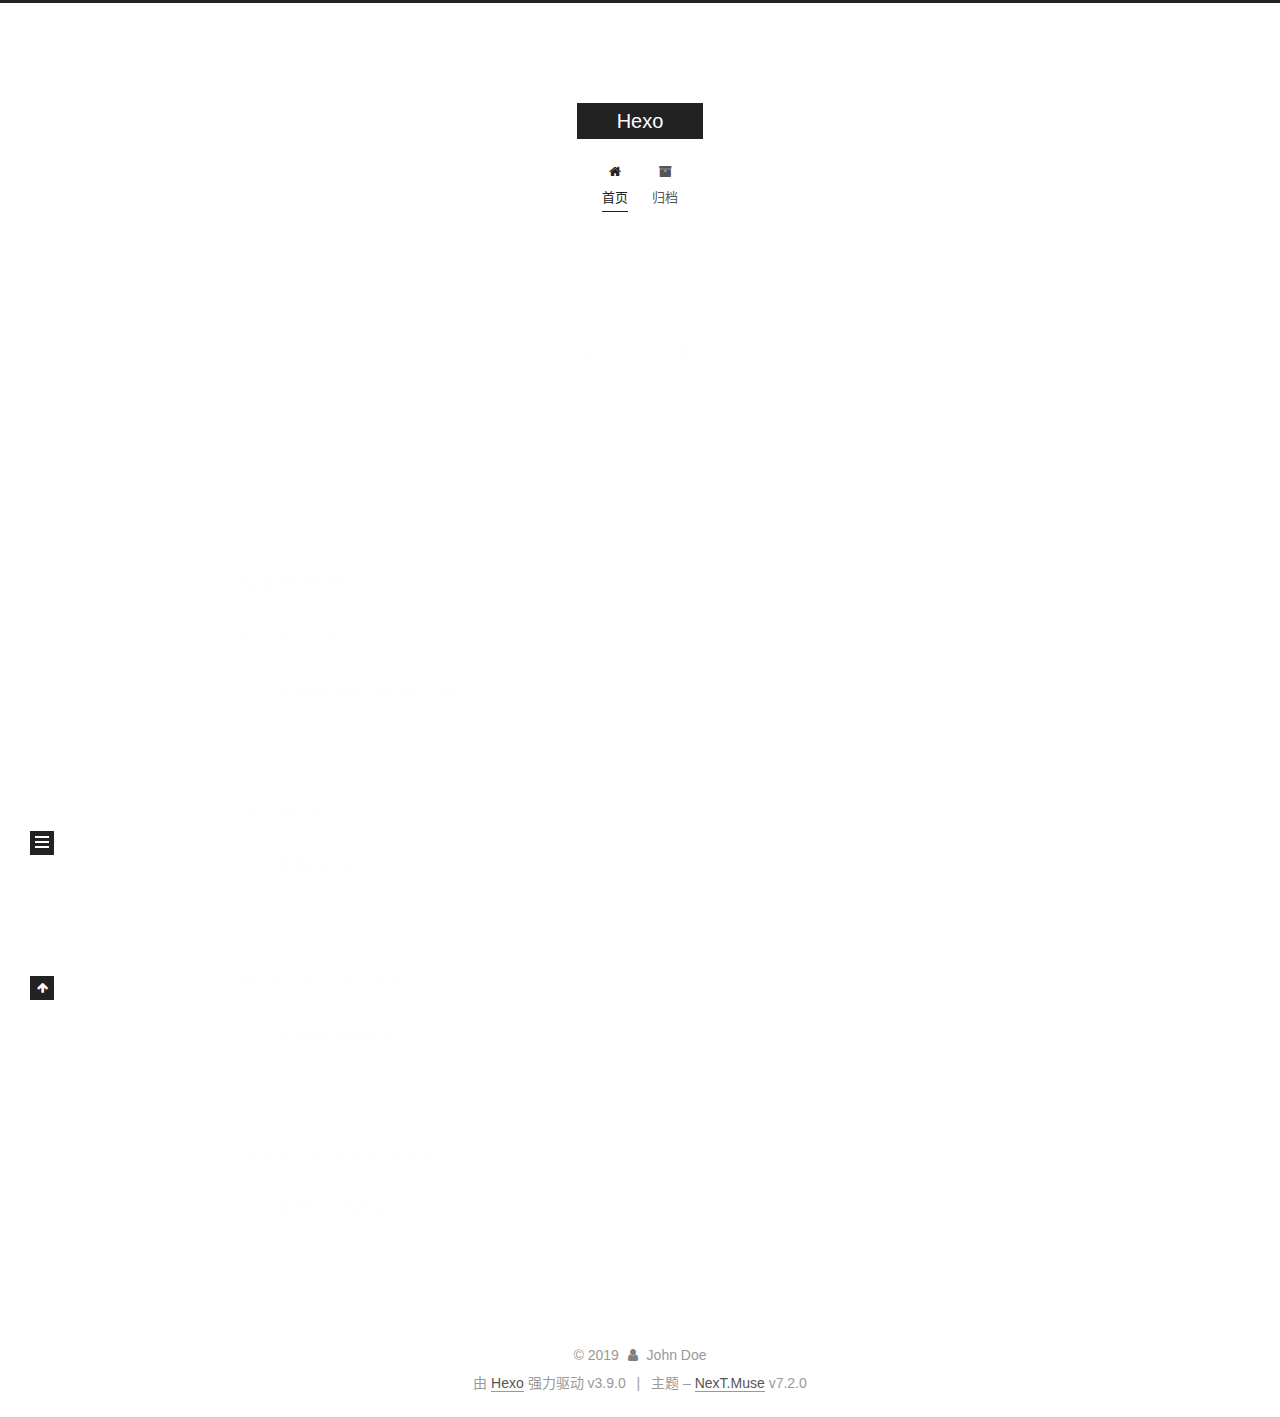
<file: index.html>
<!DOCTYPE html>












  


<html class="theme-next muse use-motion" lang="zh-CN">
<head><meta name="generator" content="Hexo 3.9.0">
  <meta charset="UTF-8">
<meta http-equiv="X-UA-Compatible" content="IE=edge">
<meta name="viewport" content="width=device-width, initial-scale=1, maximum-scale=2">
<meta name="theme-color" content="#222">






















<link rel="stylesheet" href="/lib/font-awesome/css/font-awesome.min.css?v=4.7.0">

<link rel="stylesheet" href="/css/main.css?v=7.2.0">


  <link rel="apple-touch-icon" sizes="180x180" href="/images/apple-touch-icon-next.png?v=7.2.0">


  <link rel="icon" type="image/png" sizes="32x32" href="/images/favicon-32x32-next.png?v=7.2.0">


  <link rel="icon" type="image/png" sizes="16x16" href="/images/favicon-16x16-next.png?v=7.2.0">


  <link rel="mask-icon" href="/images/logo.svg?v=7.2.0" color="#222">







<script id="hexo.configurations">
  var NexT = window.NexT || {};
  var CONFIG = {
    root: '/',
    scheme: 'Muse',
    version: '7.2.0',
    sidebar: {"position":"left","display":"post","offset":12,"onmobile":false},
    back2top: {"enable":true,"sidebar":false,"scrollpercent":false},
    copycode: {"enable":false,"show_result":false,"style":null},
    fancybox: false,
    fastclick: false,
    lazyload: false,
    tabs: true,
    motion: {"enable":true,"async":false,"transition":{"post_block":"fadeIn","post_header":"slideDownIn","post_body":"slideDownIn","coll_header":"slideLeftIn","sidebar":"slideUpIn"}},
    algolia: {
      applicationID: '',
      apiKey: '',
      indexName: '',
      hits: {"per_page":10},
      labels: {"input_placeholder":"Search for Posts","hits_empty":"We didn't find any results for the search: ${query}","hits_stats":"${hits} results found in ${time} ms"}
    },
    translation: {
      copy_button: '复制',
      copy_success: '复制成功',
      copy_failure: '复制失败'
    }
  };
</script>

  <meta property="og:type" content="website">
<meta property="og:title" content="Hexo">
<meta property="og:url" content="http://yoursite.com/index.html">
<meta property="og:site_name" content="Hexo">
<meta property="og:locale" content="zh-CN">
<meta name="twitter:card" content="summary">
<meta name="twitter:title" content="Hexo">





  
  
  <link rel="canonical" href="http://yoursite.com/">



<script id="page.configurations">
  CONFIG.page = {
    sidebar: "",
  };
</script>

  
  <title>Hexo</title>
  












  <noscript>
  <style>
  .use-motion .motion-element,
  .use-motion .brand,
  .use-motion .menu-item,
  .sidebar-inner,
  .use-motion .post-block,
  .use-motion .pagination,
  .use-motion .comments,
  .use-motion .post-header,
  .use-motion .post-body,
  .use-motion .collection-title { opacity: initial; }

  .use-motion .logo,
  .use-motion .site-title,
  .use-motion .site-subtitle {
    opacity: initial;
    top: initial;
  }

  .use-motion .logo-line-before i { left: initial; }
  .use-motion .logo-line-after i { right: initial; }
  </style>
</noscript>

</head>

<body itemscope itemtype="http://schema.org/WebPage" lang="zh-CN">

  
  
    
  

  <div class="container sidebar-position-left 
  page-home">
    <div class="headband"></div>

    <header id="header" class="header" itemscope itemtype="http://schema.org/WPHeader">
      <div class="header-inner"><div class="site-brand-wrapper">
  <div class="site-meta">
    

    <div class="custom-logo-site-title">
      <a href="/" class="brand" rel="start">
        <span class="logo-line-before"><i></i></span>
        <span class="site-title">Hexo</span>
        <span class="logo-line-after"><i></i></span>
      </a>
    </div>
    
    
  </div>

  <div class="site-nav-toggle">
    <button aria-label="切换导航栏">
      <span class="btn-bar"></span>
      <span class="btn-bar"></span>
      <span class="btn-bar"></span>
    </button>
  </div>
</div>



<nav class="site-nav">
  
    <ul id="menu" class="menu">
      
        
        
        
          
          <li class="menu-item menu-item-home menu-item-active">

    
    
      
    

    

    <a href="/" rel="section"><i class="menu-item-icon fa fa-fw fa-home"></i> <br>首页</a>

  </li>
        
        
        
          
          <li class="menu-item menu-item-archives">

    
    
      
    

    

    <a href="/archives/" rel="section"><i class="menu-item-icon fa fa-fw fa-archive"></i> <br>归档</a>

  </li>

      
      
    </ul>
  

  
    

  

  
</nav>



</div>
    </header>

    


    <main id="main" class="main">
      <div class="main-inner">
        <div class="content-wrap">
          
          <div id="content" class="content">
            
  <section id="posts" class="posts-expand">
    
      

  

  
  
  

  

  <article class="post post-type-normal" itemscope itemtype="http://schema.org/Article">
  
  
  
  <div class="post-block">
    <link itemprop="mainEntityOfPage" href="http://yoursite.com/2019/07/17/hello-world/">

    <span hidden itemprop="author" itemscope itemtype="http://schema.org/Person">
      <meta itemprop="name" content="John Doe">
      <meta itemprop="description" content>
      <meta itemprop="image" content="/images/avatar.gif">
    </span>

    <span hidden itemprop="publisher" itemscope itemtype="http://schema.org/Organization">
      <meta itemprop="name" content="Hexo">
    </span>

    
      <header class="post-header">

        
        
          <h1 class="post-title" itemprop="name headline">
                
                
                <a href="/2019/07/17/hello-world/" class="post-title-link" itemprop="url">Hello World01</a>
              
            
          </h1>
        

        <div class="post-meta">

          
          
          

          
            <span class="post-meta-item">
              <span class="post-meta-item-icon">
                <i class="fa fa-calendar-o"></i>
              </span>
              
                <span class="post-meta-item-text">发表于</span>
              

              
                
              

              <time title="创建时间：2019-07-17 12:51:00" itemprop="dateCreated datePublished" datetime="2019-07-17T12:51:00+08:00">2019-07-17</time>
            </span>
          

          

          

          
            
            
          

          
          

          

          

          <br>
          

          

          

        </div>
      </header>
    

    
    
    
    <div class="post-body" itemprop="articleBody">

      
      

      
        
          
            <p>Welcome to <a href="https://hexo.io/" target="_blank" rel="noopener">Hexo</a>! This is your very first post. Check <a href="https://hexo.io/docs/" target="_blank" rel="noopener">documentation</a> for more info. If you get any problems when using Hexo, you can find the answer in <a href="https://hexo.io/docs/troubleshooting.html" target="_blank" rel="noopener">troubleshooting</a> or you can ask me on <a href="https://github.com/hexojs/hexo/issues" target="_blank" rel="noopener">GitHub</a>.</p>
<h2 id="Quick-Start"><a href="#Quick-Start" class="headerlink" title="Quick Start"></a>Quick Start</h2><h3 id="Create-a-new-post"><a href="#Create-a-new-post" class="headerlink" title="Create a new post"></a>Create a new post</h3><figure class="highlight bash"><table><tr><td class="gutter"><pre><span class="line">1</span><br></pre></td><td class="code"><pre><span class="line">$ hexo new <span class="string">"My New Post"</span></span><br></pre></td></tr></table></figure>

<p>More info: <a href="https://hexo.io/docs/writing.html" target="_blank" rel="noopener">Writing</a></p>
<h3 id="Run-server"><a href="#Run-server" class="headerlink" title="Run server"></a>Run server</h3><figure class="highlight bash"><table><tr><td class="gutter"><pre><span class="line">1</span><br></pre></td><td class="code"><pre><span class="line">$ hexo server</span><br></pre></td></tr></table></figure>

<p>More info: <a href="https://hexo.io/docs/server.html" target="_blank" rel="noopener">Server</a></p>
<h3 id="Generate-static-files"><a href="#Generate-static-files" class="headerlink" title="Generate static files"></a>Generate static files</h3><figure class="highlight bash"><table><tr><td class="gutter"><pre><span class="line">1</span><br></pre></td><td class="code"><pre><span class="line">$ hexo generate</span><br></pre></td></tr></table></figure>

<p>More info: <a href="https://hexo.io/docs/generating.html" target="_blank" rel="noopener">Generating</a></p>
<h3 id="Deploy-to-remote-sites"><a href="#Deploy-to-remote-sites" class="headerlink" title="Deploy to remote sites"></a>Deploy to remote sites</h3><figure class="highlight bash"><table><tr><td class="gutter"><pre><span class="line">1</span><br></pre></td><td class="code"><pre><span class="line">$ hexo deploy</span><br></pre></td></tr></table></figure>

<p>More info: <a href="https://hexo.io/docs/deployment.html" target="_blank" rel="noopener">Deployment</a></p>

          
        
      
    </div>

    

    

    
    
    

    

    
      
    
    

    

    <footer class="post-footer">
      

      

      

      
      
        <div class="post-eof"></div>
      
    </footer>
  </div>
  
  
  
  </article>


    
  </section>

  


          </div>
          

        </div>
        
          
  
  <div class="sidebar-toggle">
    <div class="sidebar-toggle-line-wrap">
      <span class="sidebar-toggle-line sidebar-toggle-line-first"></span>
      <span class="sidebar-toggle-line sidebar-toggle-line-middle"></span>
      <span class="sidebar-toggle-line sidebar-toggle-line-last"></span>
    </div>
  </div>

  <aside id="sidebar" class="sidebar">
    <div class="sidebar-inner">

      

      

      <div class="site-overview-wrap sidebar-panel sidebar-panel-active">
        <div class="site-overview">

          <div class="site-author motion-element" itemprop="author" itemscope itemtype="http://schema.org/Person">
  
  <p class="site-author-name" itemprop="name">John Doe</p>
  <div class="site-description motion-element" itemprop="description"></div>
</div>


  <nav class="site-state motion-element">
    
      <div class="site-state-item site-state-posts">
        
          <a href="/archives/">
        
          <span class="site-state-item-count">1</span>
          <span class="site-state-item-name">日志</span>
        </a>
      </div>
    

    

    
  </nav>













          
          
        </div>
      </div>

      

      

    </div>
  </aside>
  <div id="sidebar-dimmer"></div>


        
      </div>
    </main>

    <footer id="footer" class="footer">
      <div class="footer-inner">
        <div class="copyright">&copy; <span itemprop="copyrightYear">2019</span>
  <span class="with-love" id="animate">
    <i class="fa fa-user"></i>
  </span>
  <span class="author" itemprop="copyrightHolder">John Doe</span>

  

  
</div>


  <div class="powered-by">由 <a href="https://hexo.io" class="theme-link" rel="noopener" target="_blank">Hexo</a> 强力驱动 v3.9.0</div>



  <span class="post-meta-divider">|</span>



  <div class="theme-info">主题 – <a href="https://theme-next.org" class="theme-link" rel="noopener" target="_blank">NexT.Muse</a> v7.2.0</div>




        








        
      </div>
    </footer>

    
      <div class="back-to-top">
        <i class="fa fa-arrow-up"></i>
        
      </div>
    

    

    
  </div>

  

<script>
  if (Object.prototype.toString.call(window.Promise) !== '[object Function]') {
    window.Promise = null;
  }
</script>










  
  













  
  <script src="/lib/jquery/index.js?v=3.4.1"></script>

  
  <script src="/lib/velocity/velocity.min.js?v=1.2.1"></script>

  
  <script src="/lib/velocity/velocity.ui.min.js?v=1.2.1"></script>




  <script src="/js/utils.js?v=7.2.0"></script>

  <script src="/js/motion.js?v=7.2.0"></script>



  
  


  <script src="/js/schemes/muse.js?v=7.2.0"></script>



  

  <script src="/js/next-boot.js?v=7.2.0"></script>

  

  

  

  

  



  




  

  

  

  

  

  

  

  

  

  

  

  

  


  

</body>
</html>
</file>
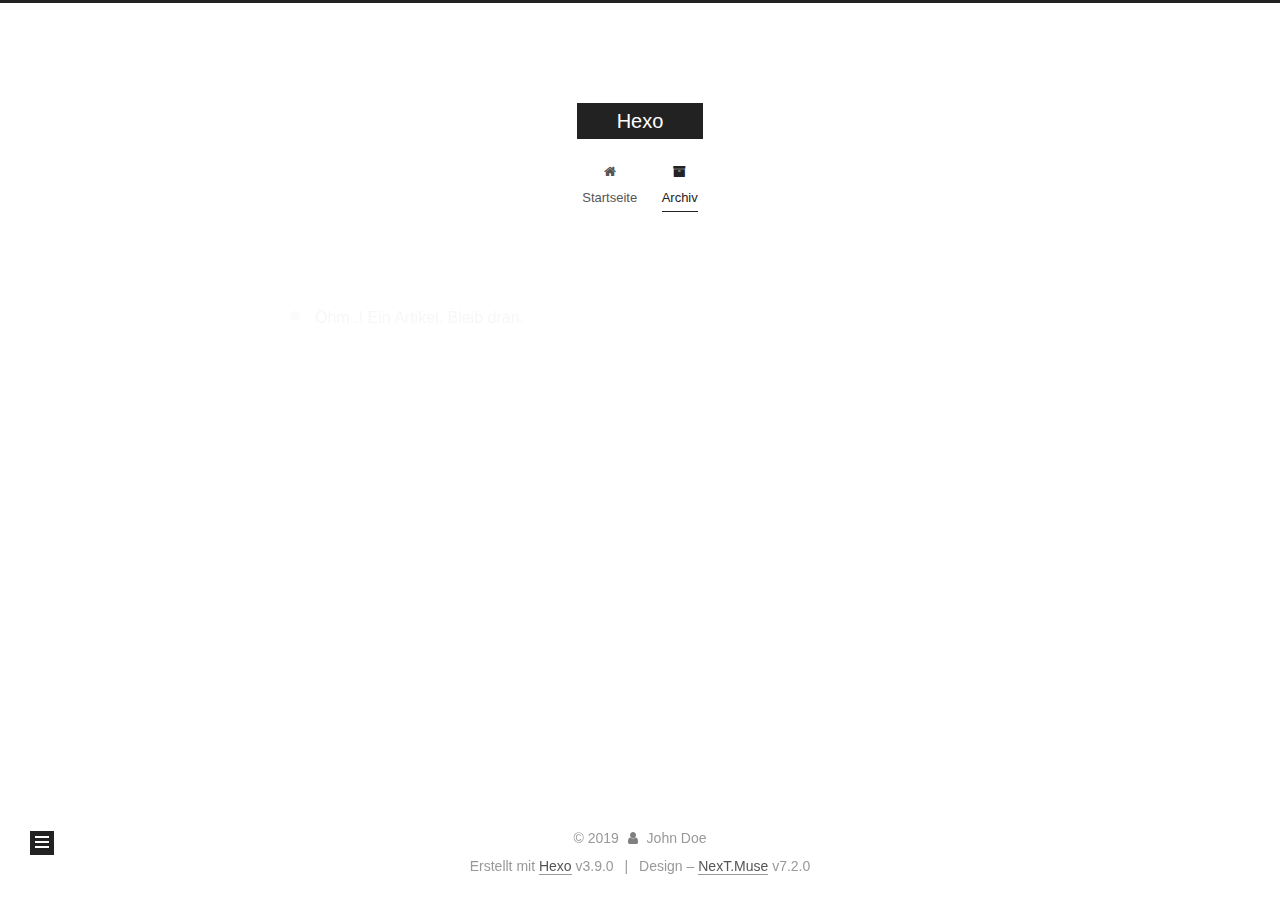
<file: archives/index.html>
<!DOCTYPE html>












  


<html class="theme-next muse use-motion" lang>
<head><meta name="generator" content="Hexo 3.9.0">
  <meta charset="UTF-8">
<meta http-equiv="X-UA-Compatible" content="IE=edge">
<meta name="viewport" content="width=device-width, initial-scale=1, maximum-scale=2">
<meta name="theme-color" content="#222">






















<link rel="stylesheet" href="/lib/font-awesome/css/font-awesome.min.css?v=4.7.0">

<link rel="stylesheet" href="/css/main.css?v=7.2.0">


  <link rel="apple-touch-icon" sizes="180x180" href="/images/apple-touch-icon-next.png?v=7.2.0">


  <link rel="icon" type="image/png" sizes="32x32" href="/images/favicon-32x32-next.png?v=7.2.0">


  <link rel="icon" type="image/png" sizes="16x16" href="/images/favicon-16x16-next.png?v=7.2.0">


  <link rel="mask-icon" href="/images/logo.svg?v=7.2.0" color="#222">







<script id="hexo.configurations">
  var NexT = window.NexT || {};
  var CONFIG = {
    root: '/',
    scheme: 'Muse',
    version: '7.2.0',
    sidebar: {"position":"left","display":"post","offset":12,"onmobile":false},
    back2top: {"enable":true,"sidebar":false,"scrollpercent":false},
    copycode: {"enable":false,"show_result":false,"style":null},
    fancybox: false,
    fastclick: false,
    lazyload: false,
    tabs: true,
    motion: {"enable":true,"async":false,"transition":{"post_block":"fadeIn","post_header":"slideDownIn","post_body":"slideDownIn","coll_header":"slideLeftIn","sidebar":"slideUpIn"}},
    algolia: {
      applicationID: '',
      apiKey: '',
      indexName: '',
      hits: {"per_page":10},
      labels: {"input_placeholder":"Search for Posts","hits_empty":"We didn't find any results for the search: ${query}","hits_stats":"${hits} results found in ${time} ms"}
    },
    translation: {
      copy_button: 'Kopieren',
      copy_success: 'Kopiert',
      copy_failure: 'Kopieren fehlgeschlagen'
    }
  };
</script>

  <meta property="og:type" content="website">
<meta property="og:title" content="Hexo">
<meta property="og:url" content="http://yoursite.com/archives/index.html">
<meta property="og:site_name" content="Hexo">
<meta property="og:locale" content="default">
<meta name="twitter:card" content="summary">
<meta name="twitter:title" content="Hexo">





  
  
  <link rel="canonical" href="http://yoursite.com/archives/">



<script id="page.configurations">
  CONFIG.page = {
    sidebar: "",
  };
</script>

  
  <title>Archiv | Hexo</title>
  












  <noscript>
  <style>
  .use-motion .motion-element,
  .use-motion .brand,
  .use-motion .menu-item,
  .sidebar-inner,
  .use-motion .post-block,
  .use-motion .pagination,
  .use-motion .comments,
  .use-motion .post-header,
  .use-motion .post-body,
  .use-motion .collection-title { opacity: initial; }

  .use-motion .logo,
  .use-motion .site-title,
  .use-motion .site-subtitle {
    opacity: initial;
    top: initial;
  }

  .use-motion .logo-line-before i { left: initial; }
  .use-motion .logo-line-after i { right: initial; }
  </style>
</noscript>

</head>

<body itemscope itemtype="http://schema.org/WebPage" lang="default">

  
  
    
  

  <div class="container sidebar-position-left page-archive">
    <div class="headband"></div>

    <header id="header" class="header" itemscope itemtype="http://schema.org/WPHeader">
      <div class="header-inner"><div class="site-brand-wrapper">
  <div class="site-meta">
    

    <div class="custom-logo-site-title">
      <a href="/" class="brand" rel="start">
        <span class="logo-line-before"><i></i></span>
        <span class="site-title">Hexo</span>
        <span class="logo-line-after"><i></i></span>
      </a>
    </div>
    
    
  </div>

  <div class="site-nav-toggle">
    <button aria-label="Navigationsleiste an/ausschalten">
      <span class="btn-bar"></span>
      <span class="btn-bar"></span>
      <span class="btn-bar"></span>
    </button>
  </div>
</div>



<nav class="site-nav">
  
    <ul id="menu" class="menu">
      
        
        
        
          
          <li class="menu-item menu-item-home">

    
    
      
    

    

    <a href="/" rel="section"><i class="menu-item-icon fa fa-fw fa-home"></i> <br>Startseite</a>

  </li>
        
        
        
          
          <li class="menu-item menu-item-archives menu-item-active">

    
    
      
    

    

    <a href="/archives/" rel="section"><i class="menu-item-icon fa fa-fw fa-archive"></i> <br>Archiv</a>

  </li>

      
      
    </ul>
  

  
    

    
    
      
      
    
      
      
    
    

  


  

  
</nav>



</div>
    </header>

    


    <main id="main" class="main">
      <div class="main-inner">
        <div class="content-wrap">
          
          <div id="content" class="content">
            

  
  
  
  <div class="post-block archive">
    <div id="posts" class="posts-collapse">
      <span class="archive-move-on"></span>

      
      <span class="archive-page-counter">
        
        
        
          
        
        Öhm..! Ein Artikel. Bleib dran.
      </span>
      

      

        
        
        

        
          
          <div class="collection-title">
            <h1 class="archive-year" id="archive-year-2019">2019</h1>
          </div>
        
        

        

  <article class="post post-type-normal" itemscope itemtype="http://schema.org/Article">
    <header class="post-header">

      <h2 class="post-title">
        
          <a class="post-title-link" href="/2019/07/17/hello-world/" itemprop="url">
            
              <span itemprop="name">Hello World</span>
            
          </a>
        
      </h2>

      <div class="post-meta">
        <time class="post-time" itemprop="dateCreated" datetime="2019-07-17T12:51:00+08:00" content="2019-07-17">
          07-17
        </time>
      </div>

    </header>
  </article>



      

    </div>
  </div>
  
  
  

  



          </div>
          

        </div>
        
          
  
  <div class="sidebar-toggle">
    <div class="sidebar-toggle-line-wrap">
      <span class="sidebar-toggle-line sidebar-toggle-line-first"></span>
      <span class="sidebar-toggle-line sidebar-toggle-line-middle"></span>
      <span class="sidebar-toggle-line sidebar-toggle-line-last"></span>
    </div>
  </div>

  <aside id="sidebar" class="sidebar">
    <div class="sidebar-inner">

      

      

      <div class="site-overview-wrap sidebar-panel sidebar-panel-active">
        <div class="site-overview">

          <div class="site-author motion-element" itemprop="author" itemscope itemtype="http://schema.org/Person">
  
  <p class="site-author-name" itemprop="name">John Doe</p>
  <div class="site-description motion-element" itemprop="description"></div>
</div>


  <nav class="site-state motion-element">
    
      <div class="site-state-item site-state-posts">
        
          <a href="/archives/">
        
          <span class="site-state-item-count">1</span>
          <span class="site-state-item-name">Artikel</span>
        </a>
      </div>
    

    

    
  </nav>













          
          
        </div>
      </div>

      

      

    </div>
  </aside>
  <div id="sidebar-dimmer"></div>


        
      </div>
    </main>

    <footer id="footer" class="footer">
      <div class="footer-inner">
        <div class="copyright">&copy; <span itemprop="copyrightYear">2019</span>
  <span class="with-love" id="animate">
    <i class="fa fa-user"></i>
  </span>
  <span class="author" itemprop="copyrightHolder">John Doe</span>

  

  
</div>


  <div class="powered-by">Erstellt mit  <a href="https://hexo.io" class="theme-link" rel="noopener" target="_blank">Hexo</a> v3.9.0</div>



  <span class="post-meta-divider">|</span>



  <div class="theme-info">Design – <a href="https://theme-next.org" class="theme-link" rel="noopener" target="_blank">NexT.Muse</a> v7.2.0</div>




        








        
      </div>
    </footer>

    
      <div class="back-to-top">
        <i class="fa fa-arrow-up"></i>
        
      </div>
    

    

    
  </div>

  

<script>
  if (Object.prototype.toString.call(window.Promise) !== '[object Function]') {
    window.Promise = null;
  }
</script>










  
  













  
  <script src="/lib/jquery/index.js?v=3.4.1"></script>

  
  <script src="/lib/velocity/velocity.min.js?v=1.2.1"></script>

  
  <script src="/lib/velocity/velocity.ui.min.js?v=1.2.1"></script>




  <script src="/js/utils.js?v=7.2.0"></script>

  <script src="/js/motion.js?v=7.2.0"></script>



  
  


  <script src="/js/schemes/muse.js?v=7.2.0"></script>



  

  <script src="/js/next-boot.js?v=7.2.0"></script>

  

  

  

  

  



  




  

  

  

  

  

  

  

  

  

  

  

  

  


  

</body>
</html>
</file>
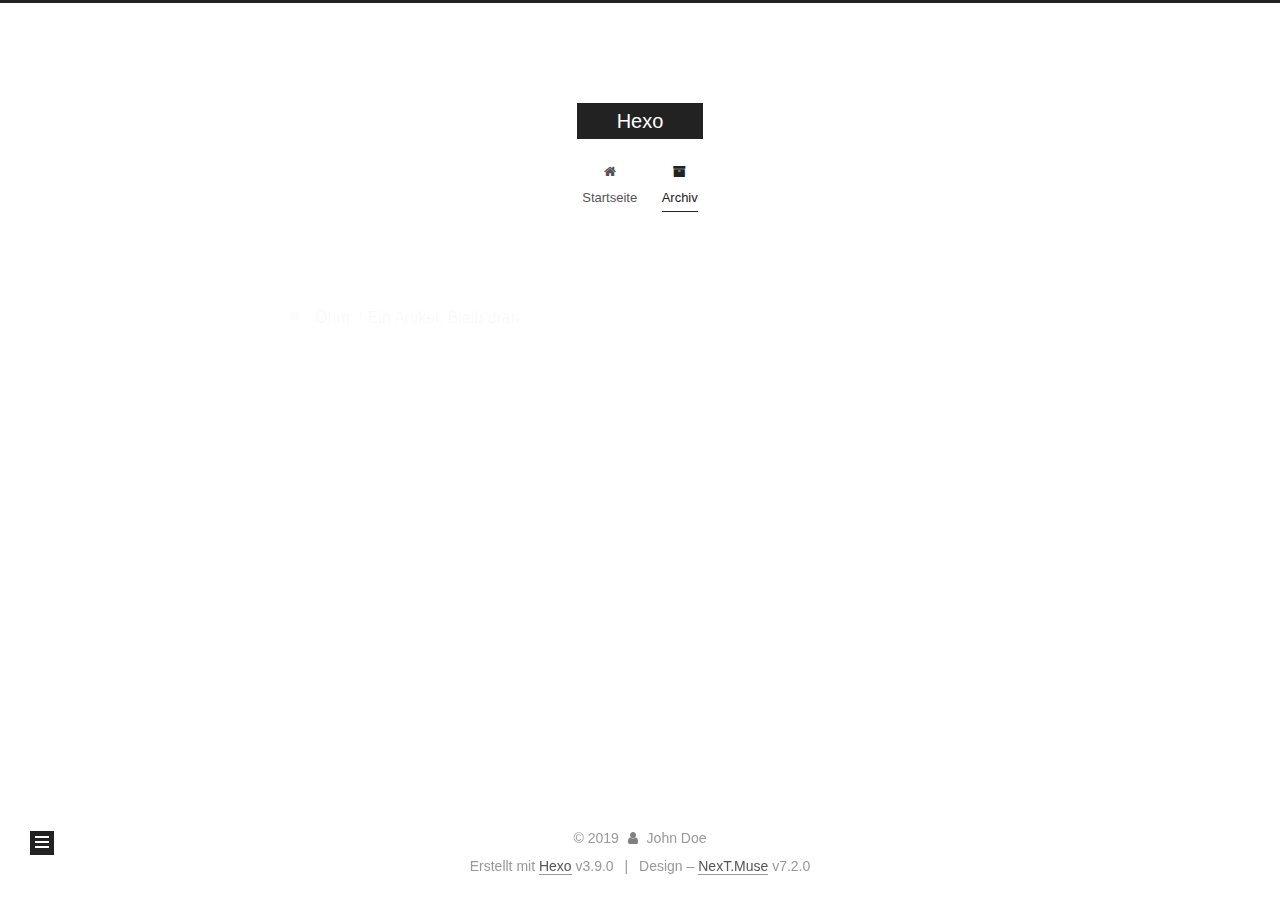
<file: archives/2019/index.html>
<!DOCTYPE html>












  


<html class="theme-next muse use-motion" lang>
<head><meta name="generator" content="Hexo 3.9.0">
  <meta charset="UTF-8">
<meta http-equiv="X-UA-Compatible" content="IE=edge">
<meta name="viewport" content="width=device-width, initial-scale=1, maximum-scale=2">
<meta name="theme-color" content="#222">






















<link rel="stylesheet" href="/lib/font-awesome/css/font-awesome.min.css?v=4.7.0">

<link rel="stylesheet" href="/css/main.css?v=7.2.0">


  <link rel="apple-touch-icon" sizes="180x180" href="/images/apple-touch-icon-next.png?v=7.2.0">


  <link rel="icon" type="image/png" sizes="32x32" href="/images/favicon-32x32-next.png?v=7.2.0">


  <link rel="icon" type="image/png" sizes="16x16" href="/images/favicon-16x16-next.png?v=7.2.0">


  <link rel="mask-icon" href="/images/logo.svg?v=7.2.0" color="#222">







<script id="hexo.configurations">
  var NexT = window.NexT || {};
  var CONFIG = {
    root: '/',
    scheme: 'Muse',
    version: '7.2.0',
    sidebar: {"position":"left","display":"post","offset":12,"onmobile":false},
    back2top: {"enable":true,"sidebar":false,"scrollpercent":false},
    copycode: {"enable":false,"show_result":false,"style":null},
    fancybox: false,
    fastclick: false,
    lazyload: false,
    tabs: true,
    motion: {"enable":true,"async":false,"transition":{"post_block":"fadeIn","post_header":"slideDownIn","post_body":"slideDownIn","coll_header":"slideLeftIn","sidebar":"slideUpIn"}},
    algolia: {
      applicationID: '',
      apiKey: '',
      indexName: '',
      hits: {"per_page":10},
      labels: {"input_placeholder":"Search for Posts","hits_empty":"We didn't find any results for the search: ${query}","hits_stats":"${hits} results found in ${time} ms"}
    },
    translation: {
      copy_button: 'Kopieren',
      copy_success: 'Kopiert',
      copy_failure: 'Kopieren fehlgeschlagen'
    }
  };
</script>

  <meta property="og:type" content="website">
<meta property="og:title" content="Hexo">
<meta property="og:url" content="http://yoursite.com/archives/2019/index.html">
<meta property="og:site_name" content="Hexo">
<meta property="og:locale" content="default">
<meta name="twitter:card" content="summary">
<meta name="twitter:title" content="Hexo">





  
  
  <link rel="canonical" href="http://yoursite.com/archives/2019/">



<script id="page.configurations">
  CONFIG.page = {
    sidebar: "",
  };
</script>

  
  <title>Archiv | Hexo</title>
  












  <noscript>
  <style>
  .use-motion .motion-element,
  .use-motion .brand,
  .use-motion .menu-item,
  .sidebar-inner,
  .use-motion .post-block,
  .use-motion .pagination,
  .use-motion .comments,
  .use-motion .post-header,
  .use-motion .post-body,
  .use-motion .collection-title { opacity: initial; }

  .use-motion .logo,
  .use-motion .site-title,
  .use-motion .site-subtitle {
    opacity: initial;
    top: initial;
  }

  .use-motion .logo-line-before i { left: initial; }
  .use-motion .logo-line-after i { right: initial; }
  </style>
</noscript>

</head>

<body itemscope itemtype="http://schema.org/WebPage" lang="default">

  
  
    
  

  <div class="container sidebar-position-left page-archive">
    <div class="headband"></div>

    <header id="header" class="header" itemscope itemtype="http://schema.org/WPHeader">
      <div class="header-inner"><div class="site-brand-wrapper">
  <div class="site-meta">
    

    <div class="custom-logo-site-title">
      <a href="/" class="brand" rel="start">
        <span class="logo-line-before"><i></i></span>
        <span class="site-title">Hexo</span>
        <span class="logo-line-after"><i></i></span>
      </a>
    </div>
    
    
  </div>

  <div class="site-nav-toggle">
    <button aria-label="Navigationsleiste an/ausschalten">
      <span class="btn-bar"></span>
      <span class="btn-bar"></span>
      <span class="btn-bar"></span>
    </button>
  </div>
</div>



<nav class="site-nav">
  
    <ul id="menu" class="menu">
      
        
        
        
          
          <li class="menu-item menu-item-home">

    
    
      
    

    

    <a href="/" rel="section"><i class="menu-item-icon fa fa-fw fa-home"></i> <br>Startseite</a>

  </li>
        
        
        
          
          <li class="menu-item menu-item-archives menu-item-active">

    
    
      
    

    

    <a href="/archives/" rel="section"><i class="menu-item-icon fa fa-fw fa-archive"></i> <br>Archiv</a>

  </li>

      
      
    </ul>
  

  
    

    
    
      
      
    
      
      
    
    

  


  

  
</nav>



</div>
    </header>

    


    <main id="main" class="main">
      <div class="main-inner">
        <div class="content-wrap">
          
          <div id="content" class="content">
            

  
  
  
  <div class="post-block archive">
    <div id="posts" class="posts-collapse">
      <span class="archive-move-on"></span>

      
      <span class="archive-page-counter">
        
        
        
          
        
        Öhm..! Ein Artikel. Bleib dran.
      </span>
      

      

        
        
        

        
          
          <div class="collection-title">
            <h1 class="archive-year" id="archive-year-2019">2019</h1>
          </div>
        
        

        

  <article class="post post-type-normal" itemscope itemtype="http://schema.org/Article">
    <header class="post-header">

      <h2 class="post-title">
        
          <a class="post-title-link" href="/2019/07/17/hello-world/" itemprop="url">
            
              <span itemprop="name">Hello World</span>
            
          </a>
        
      </h2>

      <div class="post-meta">
        <time class="post-time" itemprop="dateCreated" datetime="2019-07-17T12:51:00+08:00" content="2019-07-17">
          07-17
        </time>
      </div>

    </header>
  </article>



      

    </div>
  </div>
  
  
  

  



          </div>
          

        </div>
        
          
  
  <div class="sidebar-toggle">
    <div class="sidebar-toggle-line-wrap">
      <span class="sidebar-toggle-line sidebar-toggle-line-first"></span>
      <span class="sidebar-toggle-line sidebar-toggle-line-middle"></span>
      <span class="sidebar-toggle-line sidebar-toggle-line-last"></span>
    </div>
  </div>

  <aside id="sidebar" class="sidebar">
    <div class="sidebar-inner">

      

      

      <div class="site-overview-wrap sidebar-panel sidebar-panel-active">
        <div class="site-overview">

          <div class="site-author motion-element" itemprop="author" itemscope itemtype="http://schema.org/Person">
  
  <p class="site-author-name" itemprop="name">John Doe</p>
  <div class="site-description motion-element" itemprop="description"></div>
</div>


  <nav class="site-state motion-element">
    
      <div class="site-state-item site-state-posts">
        
          <a href="/archives/">
        
          <span class="site-state-item-count">1</span>
          <span class="site-state-item-name">Artikel</span>
        </a>
      </div>
    

    

    
  </nav>













          
          
        </div>
      </div>

      

      

    </div>
  </aside>
  <div id="sidebar-dimmer"></div>


        
      </div>
    </main>

    <footer id="footer" class="footer">
      <div class="footer-inner">
        <div class="copyright">&copy; <span itemprop="copyrightYear">2019</span>
  <span class="with-love" id="animate">
    <i class="fa fa-user"></i>
  </span>
  <span class="author" itemprop="copyrightHolder">John Doe</span>

  

  
</div>


  <div class="powered-by">Erstellt mit  <a href="https://hexo.io" class="theme-link" rel="noopener" target="_blank">Hexo</a> v3.9.0</div>



  <span class="post-meta-divider">|</span>



  <div class="theme-info">Design – <a href="https://theme-next.org" class="theme-link" rel="noopener" target="_blank">NexT.Muse</a> v7.2.0</div>




        








        
      </div>
    </footer>

    
      <div class="back-to-top">
        <i class="fa fa-arrow-up"></i>
        
      </div>
    

    

    
  </div>

  

<script>
  if (Object.prototype.toString.call(window.Promise) !== '[object Function]') {
    window.Promise = null;
  }
</script>










  
  













  
  <script src="/lib/jquery/index.js?v=3.4.1"></script>

  
  <script src="/lib/velocity/velocity.min.js?v=1.2.1"></script>

  
  <script src="/lib/velocity/velocity.ui.min.js?v=1.2.1"></script>




  <script src="/js/utils.js?v=7.2.0"></script>

  <script src="/js/motion.js?v=7.2.0"></script>



  
  


  <script src="/js/schemes/muse.js?v=7.2.0"></script>



  

  <script src="/js/next-boot.js?v=7.2.0"></script>

  

  

  

  

  



  




  

  

  

  

  

  

  

  

  

  

  

  

  


  

</body>
</html>
</file>
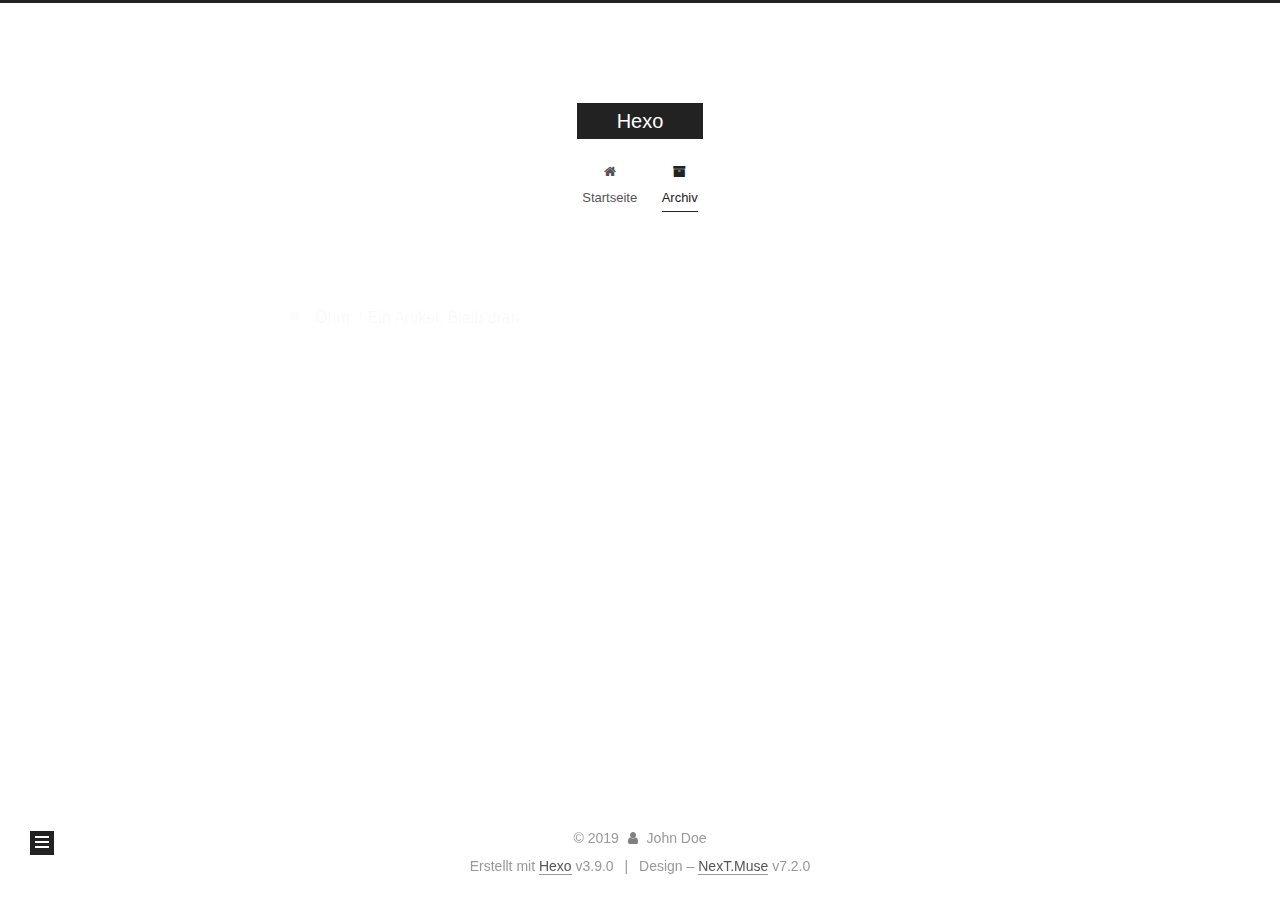
<file: archives/2019/07/index.html>
<!DOCTYPE html>












  


<html class="theme-next muse use-motion" lang>
<head><meta name="generator" content="Hexo 3.9.0">
  <meta charset="UTF-8">
<meta http-equiv="X-UA-Compatible" content="IE=edge">
<meta name="viewport" content="width=device-width, initial-scale=1, maximum-scale=2">
<meta name="theme-color" content="#222">






















<link rel="stylesheet" href="/lib/font-awesome/css/font-awesome.min.css?v=4.7.0">

<link rel="stylesheet" href="/css/main.css?v=7.2.0">


  <link rel="apple-touch-icon" sizes="180x180" href="/images/apple-touch-icon-next.png?v=7.2.0">


  <link rel="icon" type="image/png" sizes="32x32" href="/images/favicon-32x32-next.png?v=7.2.0">


  <link rel="icon" type="image/png" sizes="16x16" href="/images/favicon-16x16-next.png?v=7.2.0">


  <link rel="mask-icon" href="/images/logo.svg?v=7.2.0" color="#222">







<script id="hexo.configurations">
  var NexT = window.NexT || {};
  var CONFIG = {
    root: '/',
    scheme: 'Muse',
    version: '7.2.0',
    sidebar: {"position":"left","display":"post","offset":12,"onmobile":false},
    back2top: {"enable":true,"sidebar":false,"scrollpercent":false},
    copycode: {"enable":false,"show_result":false,"style":null},
    fancybox: false,
    fastclick: false,
    lazyload: false,
    tabs: true,
    motion: {"enable":true,"async":false,"transition":{"post_block":"fadeIn","post_header":"slideDownIn","post_body":"slideDownIn","coll_header":"slideLeftIn","sidebar":"slideUpIn"}},
    algolia: {
      applicationID: '',
      apiKey: '',
      indexName: '',
      hits: {"per_page":10},
      labels: {"input_placeholder":"Search for Posts","hits_empty":"We didn't find any results for the search: ${query}","hits_stats":"${hits} results found in ${time} ms"}
    },
    translation: {
      copy_button: 'Kopieren',
      copy_success: 'Kopiert',
      copy_failure: 'Kopieren fehlgeschlagen'
    }
  };
</script>

  <meta property="og:type" content="website">
<meta property="og:title" content="Hexo">
<meta property="og:url" content="http://yoursite.com/archives/2019/07/index.html">
<meta property="og:site_name" content="Hexo">
<meta property="og:locale" content="default">
<meta name="twitter:card" content="summary">
<meta name="twitter:title" content="Hexo">





  
  
  <link rel="canonical" href="http://yoursite.com/archives/2019/07/">



<script id="page.configurations">
  CONFIG.page = {
    sidebar: "",
  };
</script>

  
  <title>Archiv | Hexo</title>
  












  <noscript>
  <style>
  .use-motion .motion-element,
  .use-motion .brand,
  .use-motion .menu-item,
  .sidebar-inner,
  .use-motion .post-block,
  .use-motion .pagination,
  .use-motion .comments,
  .use-motion .post-header,
  .use-motion .post-body,
  .use-motion .collection-title { opacity: initial; }

  .use-motion .logo,
  .use-motion .site-title,
  .use-motion .site-subtitle {
    opacity: initial;
    top: initial;
  }

  .use-motion .logo-line-before i { left: initial; }
  .use-motion .logo-line-after i { right: initial; }
  </style>
</noscript>

</head>

<body itemscope itemtype="http://schema.org/WebPage" lang="default">

  
  
    
  

  <div class="container sidebar-position-left page-archive">
    <div class="headband"></div>

    <header id="header" class="header" itemscope itemtype="http://schema.org/WPHeader">
      <div class="header-inner"><div class="site-brand-wrapper">
  <div class="site-meta">
    

    <div class="custom-logo-site-title">
      <a href="/" class="brand" rel="start">
        <span class="logo-line-before"><i></i></span>
        <span class="site-title">Hexo</span>
        <span class="logo-line-after"><i></i></span>
      </a>
    </div>
    
    
  </div>

  <div class="site-nav-toggle">
    <button aria-label="Navigationsleiste an/ausschalten">
      <span class="btn-bar"></span>
      <span class="btn-bar"></span>
      <span class="btn-bar"></span>
    </button>
  </div>
</div>



<nav class="site-nav">
  
    <ul id="menu" class="menu">
      
        
        
        
          
          <li class="menu-item menu-item-home">

    
    
      
    

    

    <a href="/" rel="section"><i class="menu-item-icon fa fa-fw fa-home"></i> <br>Startseite</a>

  </li>
        
        
        
          
          <li class="menu-item menu-item-archives menu-item-active">

    
    
      
    

    

    <a href="/archives/" rel="section"><i class="menu-item-icon fa fa-fw fa-archive"></i> <br>Archiv</a>

  </li>

      
      
    </ul>
  

  
    

    
    
      
      
    
      
      
    
    

  


  

  
</nav>



</div>
    </header>

    


    <main id="main" class="main">
      <div class="main-inner">
        <div class="content-wrap">
          
          <div id="content" class="content">
            

  
  
  
  <div class="post-block archive">
    <div id="posts" class="posts-collapse">
      <span class="archive-move-on"></span>

      
      <span class="archive-page-counter">
        
        
        
          
        
        Öhm..! Ein Artikel. Bleib dran.
      </span>
      

      

        
        
        

        
          
          <div class="collection-title">
            <h1 class="archive-year" id="archive-year-2019">2019</h1>
          </div>
        
        

        

  <article class="post post-type-normal" itemscope itemtype="http://schema.org/Article">
    <header class="post-header">

      <h2 class="post-title">
        
          <a class="post-title-link" href="/2019/07/17/hello-world/" itemprop="url">
            
              <span itemprop="name">Hello World</span>
            
          </a>
        
      </h2>

      <div class="post-meta">
        <time class="post-time" itemprop="dateCreated" datetime="2019-07-17T12:51:00+08:00" content="2019-07-17">
          07-17
        </time>
      </div>

    </header>
  </article>



      

    </div>
  </div>
  
  
  

  



          </div>
          

        </div>
        
          
  
  <div class="sidebar-toggle">
    <div class="sidebar-toggle-line-wrap">
      <span class="sidebar-toggle-line sidebar-toggle-line-first"></span>
      <span class="sidebar-toggle-line sidebar-toggle-line-middle"></span>
      <span class="sidebar-toggle-line sidebar-toggle-line-last"></span>
    </div>
  </div>

  <aside id="sidebar" class="sidebar">
    <div class="sidebar-inner">

      

      

      <div class="site-overview-wrap sidebar-panel sidebar-panel-active">
        <div class="site-overview">

          <div class="site-author motion-element" itemprop="author" itemscope itemtype="http://schema.org/Person">
  
  <p class="site-author-name" itemprop="name">John Doe</p>
  <div class="site-description motion-element" itemprop="description"></div>
</div>


  <nav class="site-state motion-element">
    
      <div class="site-state-item site-state-posts">
        
          <a href="/archives/">
        
          <span class="site-state-item-count">1</span>
          <span class="site-state-item-name">Artikel</span>
        </a>
      </div>
    

    

    
  </nav>













          
          
        </div>
      </div>

      

      

    </div>
  </aside>
  <div id="sidebar-dimmer"></div>


        
      </div>
    </main>

    <footer id="footer" class="footer">
      <div class="footer-inner">
        <div class="copyright">&copy; <span itemprop="copyrightYear">2019</span>
  <span class="with-love" id="animate">
    <i class="fa fa-user"></i>
  </span>
  <span class="author" itemprop="copyrightHolder">John Doe</span>

  

  
</div>


  <div class="powered-by">Erstellt mit  <a href="https://hexo.io" class="theme-link" rel="noopener" target="_blank">Hexo</a> v3.9.0</div>



  <span class="post-meta-divider">|</span>



  <div class="theme-info">Design – <a href="https://theme-next.org" class="theme-link" rel="noopener" target="_blank">NexT.Muse</a> v7.2.0</div>




        








        
      </div>
    </footer>

    
      <div class="back-to-top">
        <i class="fa fa-arrow-up"></i>
        
      </div>
    

    

    
  </div>

  

<script>
  if (Object.prototype.toString.call(window.Promise) !== '[object Function]') {
    window.Promise = null;
  }
</script>










  
  













  
  <script src="/lib/jquery/index.js?v=3.4.1"></script>

  
  <script src="/lib/velocity/velocity.min.js?v=1.2.1"></script>

  
  <script src="/lib/velocity/velocity.ui.min.js?v=1.2.1"></script>




  <script src="/js/utils.js?v=7.2.0"></script>

  <script src="/js/motion.js?v=7.2.0"></script>



  
  


  <script src="/js/schemes/muse.js?v=7.2.0"></script>



  

  <script src="/js/next-boot.js?v=7.2.0"></script>

  

  

  

  

  



  




  

  

  

  

  

  

  

  

  

  

  

  

  


  

</body>
</html>
</file>
<file: css/main.css>
/* normalize.css v8.0.1 | MIT License | github.com/necolas/normalize.css */
html {
  line-height: 1.15; /* 1 */
  -webkit-text-size-adjust: 100%; /* 2 */
}
body {
  margin: 0;
}
main {
  display: block;
}
h1 {
  font-size: 2em;
  margin: 0.67em 0;
}
hr {
  box-sizing: content-box; /* 1 */
  height: 0; /* 1 */
  overflow: visible; /* 2 */
}
pre {
  font-family: monospace, monospace; /* 1 */
  font-size: 1em; /* 2 */
}
a {
  background-color: transparent;
}
abbr[title] {
  border-bottom: none; /* 1 */
  text-decoration: underline; /* 2 */
  text-decoration: underline dotted; /* 2 */
}
b,
strong {
  font-weight: bolder;
}
code,
kbd,
samp {
  font-family: monospace, monospace; /* 1 */
  font-size: 1em; /* 2 */
}
small {
  font-size: 80%;
}
sub,
sup {
  font-size: 75%;
  line-height: 0;
  position: relative;
  vertical-align: baseline;
}
sub {
  bottom: -0.25em;
}
sup {
  top: -0.5em;
}
img {
  border-style: none;
}
button,
input,
optgroup,
select,
textarea {
  font-family: inherit; /* 1 */
  font-size: 100%; /* 1 */
  line-height: 1.15; /* 1 */
  margin: 0; /* 2 */
}
button,
input {
/* 1 */
  overflow: visible;
}
button,
select {
/* 1 */
  text-transform: none;
}
button,
[type="button"],
[type="reset"],
[type="submit"] {
  -webkit-appearance: button;
}
button::-moz-focus-inner,
[type="button"]::-moz-focus-inner,
[type="reset"]::-moz-focus-inner,
[type="submit"]::-moz-focus-inner {
  border-style: none;
  padding: 0;
}
button:-moz-focusring,
[type="button"]:-moz-focusring,
[type="reset"]:-moz-focusring,
[type="submit"]:-moz-focusring {
  outline: 1px dotted ButtonText;
}
fieldset {
  padding: 0.35em 0.75em 0.625em;
}
legend {
  box-sizing: border-box; /* 1 */
  color: inherit; /* 2 */
  display: table; /* 1 */
  max-width: 100%; /* 1 */
  padding: 0; /* 3 */
  white-space: normal; /* 1 */
}
progress {
  vertical-align: baseline;
}
textarea {
  overflow: auto;
}
[type="checkbox"],
[type="radio"] {
  box-sizing: border-box; /* 1 */
  padding: 0; /* 2 */
}
[type="number"]::-webkit-inner-spin-button,
[type="number"]::-webkit-outer-spin-button {
  height: auto;
}
[type="search"] {
  -webkit-appearance: textfield; /* 1 */
  outline-offset: -2px; /* 2 */
}
[type="search"]::-webkit-search-decoration {
  -webkit-appearance: none;
}
::-webkit-file-upload-button {
  -webkit-appearance: button; /* 1 */
  font: inherit; /* 2 */
}
details {
  display: block;
}
summary {
  display: list-item;
}
template {
  display: none;
}
[hidden] {
  display: none;
}
::selection {
  background: #262a30;
  color: #fff;
}
body {
  position: relative;
  font-family: 'Lato', "PingFang SC", "Microsoft YaHei", sans-serif;
  font-size: 14px;
  line-height: 2;
  color: #555;
  background: #fff;
}
@media (max-width: 991px) {
  body {
    padding-right: 0 !important;
  }
}
@media (min-width: 1200px) {
  body {
    font-size: 16px;
  }
}
h1,
h2,
h3,
h4,
h5,
h6 {
  margin: 20px 0 15px;
  padding: 0;
  font-weight: bold;
  line-height: 1.5;
  font-family: 'Lato', "PingFang SC", "Microsoft YaHei", sans-serif;
}
h1 {
  font-size: 22px;
}
h1 code {
  font-size: 1em;
}
@media (max-width: 767px) {
  h1 {
    font-size: 18px;
  }
  h1 code {
    font-size: 1em;
  }
}
h2 {
  font-size: 20px;
}
h2 code {
  font-size: 1em;
}
@media (max-width: 767px) {
  h2 {
    font-size: 16px;
  }
  h2 code {
    font-size: 1em;
  }
}
h3 {
  font-size: 18px;
}
h3 code {
  font-size: 1em;
}
@media (max-width: 767px) {
  h3 {
    font-size: 14px;
  }
  h3 code {
    font-size: 1em;
  }
}
h4 {
  font-size: 16px;
}
h4 code {
  font-size: 1em;
}
@media (max-width: 767px) {
  h4 {
    font-size: 12px;
  }
  h4 code {
    font-size: 1em;
  }
}
h5 {
  font-size: 14px;
}
h5 code {
  font-size: 1em;
}
@media (max-width: 767px) {
  h5 {
    font-size: 10px;
  }
  h5 code {
    font-size: 1em;
  }
}
h6 {
  font-size: 12px;
}
h6 code {
  font-size: 1em;
}
@media (max-width: 767px) {
  h6 {
    font-size: 8px;
  }
  h6 code {
    font-size: 1em;
  }
}
p {
  margin: 0 0 20px 0;
}
a,
span.exturl {
  overflow-wrap: break-word;
  word-wrap: break-word;
  background-color: transparent;
  color: #555;
  text-decoration: none;
  outline: none;
  border-bottom: 1px solid #999;
  cursor: pointer;
}
a:hover,
span.exturl:hover {
  color: #222;
  border-bottom-color: #222;
}
video {
  max-width: 100%;
  display: block;
  margin-left: auto;
  margin-right: auto;
}
img {
  display: block;
  margin: auto;
  max-width: 100%;
  height: auto;
}
hr {
  margin: 40px 0;
  height: 3px;
  border: none;
  background-color: #ddd;
  background-image: repeating-linear-gradient(-45deg, #fff, #fff 4px, transparent 4px, transparent 8px);
}
blockquote {
  margin: 0;
  padding: 0 15px;
  color: #666;
  border-left: 4px solid #ddd;
}
blockquote cite::before {
  content: "-";
  padding: 0 5px;
}
dt {
  font-weight: 700;
}
dd {
  margin: 0;
  padding: 0;
}
kbd {
  border: 1px solid #ccc;
  border-radius: 0.2em;
  box-shadow: 0.1em 0.1em 0.2em rgba(0,0,0,0.1);
  background-color: #f9f9f9;
  font-family: inherit;
  background-image: linear-gradient(top, #eee, #fff, #eee);
  padding: 0.1em 0.3em;
  white-space: nowrap;
}
.text-left {
  text-align: left;
}
.text-center {
  text-align: center;
}
.text-right {
  text-align: right;
}
.text-justify {
  text-align: justify;
}
.text-nowrap {
  white-space: nowrap;
}
.text-lowercase {
  text-transform: lowercase;
}
.text-uppercase {
  text-transform: uppercase;
}
.text-capitalize {
  text-transform: capitalize;
}
.center-block {
  display: block;
  margin-left: auto;
  margin-right: auto;
}
.clearfix::before,
.clearfix::after {
  content: " ";
  display: table;
}
.clearfix::after {
  clear: both;
}
.pullquote {
  width: 45%;
}
.pullquote.left {
  float: left;
  margin-left: 5px;
  margin-right: 10px;
}
.pullquote.right {
  float: right;
  margin-left: 10px;
  margin-right: 5px;
}
.affix {
  position: fixed;
}
.translation {
  margin-top: -20px;
  font-size: 14px;
  color: #999;
}
.scrollbar-measure {
  width: 100px;
  height: 100px;
  overflow: scroll;
  position: absolute;
  top: -9999px;
}
.use-motion .motion-element {
  opacity: 0;
}
.table-container {
  margin: 20px 0;
  overflow: auto;
  -webkit-overflow-scrolling: touch;
}
.highlight .table-container {
  margin: 0px;
}
table {
  width: 100%;
  border-collapse: collapse;
  border-spacing: 0;
  font-size: 14px;
}
table > tbody > tr:nth-of-type(odd) {
  background-color: #f9f9f9;
}
table > tbody > tr:hover {
  background-color: #f5f5f5;
}
caption,
th,
td {
  padding: 8px;
  text-align: left;
  vertical-align: middle;
  font-weight: normal;
}
th,
td {
  border: 1px solid #ddd;
  border-bottom: 3px solid #ddd;
}
th {
  padding-bottom: 10px;
  font-weight: 700;
}
td {
  border-bottom-width: 1px;
}
html,
body {
  height: 100%;
}
.container {
  position: relative;
}
.header-inner {
  margin: 0 auto;
  padding: 100px 0 70px;
  width: 700px;
}
@media (min-width: 1200px) {
  .container .header-inner {
    width: 800px;
  }
}
@media (min-width: 1600px) {
  .container .header-inner {
    width: 900px;
  }
}
.main-inner {
  margin: 0 auto;
  width: 700px;
}
@media (min-width: 1200px) {
  .container .main-inner {
    width: 800px;
  }
}
@media (min-width: 1600px) {
  .container .main-inner {
    width: 900px;
  }
}
.footer {
  padding: 20px 0;
}
.footer-inner {
  box-sizing: border-box;
  margin: 0px auto;
  width: 700px;
}
@media (min-width: 1200px) {
  .container .footer-inner {
    width: 800px;
  }
}
@media (min-width: 1600px) {
  .container .footer-inner {
    width: 900px;
  }
}
pre,
.highlight {
  margin: 20px 0;
  font-size: 14px;
  color: #4d4d4c;
  background: #f7f7f7;
  line-height: 1.6;
}
pre,
code {
  font-family: consolas, Menlo, "PingFang SC", "Microsoft YaHei", monospace;
}
code {
  overflow-wrap: break-word;
  word-wrap: break-word;
  padding: 2px 4px;
  color: #555;
  background: #eee;
  border-radius: 3px;
  font-size: 14px;
}
pre {
  overflow: auto;
  padding: 10px;
}
pre code {
  padding: 0;
  color: #4d4d4c;
  background: none;
  text-shadow: none;
}
.highlight *::selection {
  background: #d6d6d6;
}
.highlight pre {
  border: none;
  margin: 0;
  padding: 10px 0;
}
.highlight table {
  margin: 0;
  width: auto;
  border: none;
}
.highlight td {
  border: none;
  padding: 0;
}
.highlight figcaption {
  font-size: 1em;
  color: #4d4d4c;
  line-height: 1em;
  margin: 0em;
  padding: 0.5em;
  background: #eee;
  border-bottom: 1px solid #e9e9e9;
}
.highlight figcaption::before,
.highlight figcaption::after {
  content: " ";
  display: table;
}
.highlight figcaption::after {
  clear: both;
}
.highlight figcaption a {
  float: right;
  color: #4d4d4c;
}
.highlight figcaption a:hover {
  border-bottom-color: #4d4d4c;
}
.highlight .gutter pre {
  padding-left: 10px;
  padding-right: 10px;
  color: #869194;
  text-align: right;
  background-color: #eff2f3;
}
.highlight .code pre {
  width: 100%;
  padding-left: 10px;
  background-color: #f7f7f7;
}
.highlight .line {
  height: 20px;
}
.gutter {
  -webkit-user-select: none;
  -moz-user-select: none;
  -ms-user-select: none;
  user-select: none;
}
.gist table {
  width: auto;
}
.gist table td {
  border: none;
}
pre .deletion {
  background: #fdd;
}
pre .addition {
  background: #dfd;
}
pre .meta {
  color: #8959a8;
}
pre .comment {
  color: #8e908c;
}
pre .variable,
pre .attribute,
pre .tag,
pre .name,
pre .regexp,
pre .ruby .constant,
pre .xml .tag .title,
pre .xml .pi,
pre .xml .doctype,
pre .html .doctype,
pre .css .id,
pre .css .class,
pre .css .pseudo {
  color: #c82829;
}
pre .number,
pre .preprocessor,
pre .built_in,
pre .builtin-name,
pre .literal,
pre .params,
pre .constant,
pre .command {
  color: #f5871f;
}
pre .ruby .class .title,
pre .css .rules .attribute,
pre .string,
pre .symbol,
pre .value,
pre .inheritance,
pre .header,
pre .ruby .symbol,
pre .xml .cdata,
pre .special,
pre .formula {
  color: #718c00;
}
pre .title,
pre .css .hexcolor {
  color: #3e999f;
}
pre .function,
pre .python .decorator,
pre .python .title,
pre .ruby .function .title,
pre .ruby .title .keyword,
pre .perl .sub,
pre .javascript .title,
pre .coffeescript .title {
  color: #4271ae;
}
pre .keyword,
pre .javascript .function {
  color: #8959a8;
}
.posts-expand .post-body img.full-image {
  border: none;
}
.blockquote-center,
.page-home .post-type-quote blockquote,
.page-post-detail .post-type-quote blockquote {
  position: relative;
  margin: 40px 0;
  padding: 0;
  border-left: none;
  text-align: center;
}
.blockquote-center::before,
.page-home .post-type-quote blockquote::before,
.page-post-detail .post-type-quote blockquote::before,
.blockquote-center::after,
.page-home .post-type-quote blockquote::after,
.page-post-detail .post-type-quote blockquote::after {
  position: absolute;
  content: ' ';
  display: block;
  width: 100%;
  height: 24px;
  opacity: 0.2;
  background-repeat: no-repeat;
  background-position: 0 -6px;
  background-size: 22px 22px;
}
.blockquote-center::before,
.page-home .post-type-quote blockquote::before,
.page-post-detail .post-type-quote blockquote::before {
  top: -20px;
  background-image: url("../images/quote-l.svg");
  border-top: 1px solid #ccc;
}
.blockquote-center::after,
.page-home .post-type-quote blockquote::after,
.page-post-detail .post-type-quote blockquote::after {
  bottom: -20px;
  background-image: url("../images/quote-r.svg");
  border-bottom: 1px solid #ccc;
  background-position: 100% 8px;
}
.blockquote-center p,
.page-home .post-type-quote blockquote p,
.page-post-detail .post-type-quote blockquote p,
.blockquote-center div,
.page-home .post-type-quote blockquote div,
.page-post-detail .post-type-quote blockquote div {
  text-align: center;
}
.post .post-body .group-picture img {
  box-sizing: border-box;
  padding: 0 3px;
  border: none;
  margin: 0 auto;
}
.post-body .group-picture-row {
  overflow: hidden;
  margin-bottom: 6px;
}
.post-body .group-picture-column {
  float: left;
  margin-bottom: 10px;
}
.page-archive .group-picture-container {
  overflow: hidden;
}
.page-archive .group-picture-row {
  float: left;
}
.page-archive .group-picture-row:first-child {
  margin-top: 6px;
}
.page-archive .group-picture-column {
  max-width: 150px;
  max-height: 150px;
}
.post-body .label {
  display: inline;
  padding: 0 2px;
}
.post-body .label.default {
  background-color: #f0f0f0;
}
.post-body .label.primary {
  background-color: #efe6f7;
}
.post-body .label.info {
  background-color: #e5f2f8;
}
.post-body .label.success {
  background-color: #e7f4e9;
}
.post-body .label.warning {
  background-color: #fcf6e1;
}
.post-body .label.danger {
  background-color: #fae8eb;
}
.post-body .note {
  position: relative;
  padding: 15px;
  margin-bottom: 20px;
  border: 1px solid #eee;
  border-left-width: 5px;
  border-radius: 3px;
}
.post-body .note h2,
.post-body .note h3,
.post-body .note h4,
.post-body .note h5,
.post-body .note h6 {
  margin-top: 0;
  margin-bottom: 0;
  border-bottom: initial;
  padding-top: 0 !important;
}
.post-body .note p:first-child,
.post-body .note ul:first-child,
.post-body .note ol:first-child,
.post-body .note table:first-child,
.post-body .note pre:first-child,
.post-body .note blockquote:first-child {
  margin-top: 0;
}
.post-body .note p:last-child,
.post-body .note ul:last-child,
.post-body .note ol:last-child,
.post-body .note table:last-child,
.post-body .note pre:last-child,
.post-body .note blockquote:last-child {
  margin-bottom: 0;
}
.post-body .note.default {
  border-left-color: #777;
}
.post-body .note.default h2,
.post-body .note.default h3,
.post-body .note.default h4,
.post-body .note.default h5,
.post-body .note.default h6 {
  color: #777;
}
.post-body .note.primary {
  border-left-color: #6f42c1;
}
.post-body .note.primary h2,
.post-body .note.primary h3,
.post-body .note.primary h4,
.post-body .note.primary h5,
.post-body .note.primary h6 {
  color: #6f42c1;
}
.post-body .note.info {
  border-left-color: #428bca;
}
.post-body .note.info h2,
.post-body .note.info h3,
.post-body .note.info h4,
.post-body .note.info h5,
.post-body .note.info h6 {
  color: #428bca;
}
.post-body .note.success {
  border-left-color: #5cb85c;
}
.post-body .note.success h2,
.post-body .note.success h3,
.post-body .note.success h4,
.post-body .note.success h5,
.post-body .note.success h6 {
  color: #5cb85c;
}
.post-body .note.warning {
  border-left-color: #f0ad4e;
}
.post-body .note.warning h2,
.post-body .note.warning h3,
.post-body .note.warning h4,
.post-body .note.warning h5,
.post-body .note.warning h6 {
  color: #f0ad4e;
}
.post-body .note.danger {
  border-left-color: #d9534f;
}
.post-body .note.danger h2,
.post-body .note.danger h3,
.post-body .note.danger h4,
.post-body .note.danger h5,
.post-body .note.danger h6 {
  color: #d9534f;
}
.post-body .tabs {
  position: relative;
  display: block;
  margin-bottom: 20px;
  padding-top: 10px;
}
.post-body .tabs ul.nav-tabs {
  margin: 0;
  padding: 0;
  display: flex;
  flex-wrap: wrap;
  margin-bottom: -1px;
}
@media (max-width: 413px) {
  .post-body .tabs ul.nav-tabs {
    display: block;
    margin-bottom: 5px;
  }
}
.post-body .tabs ul.nav-tabs li.tab {
  flex-grow: 1;
  list-style-type: none;
  background-color: #fff;
  border-top: 3px solid transparent;
  border-right: 1px solid transparent;
  border-bottom: 1px solid #ddd;
  border-left: 1px solid transparent;
}
@media (max-width: 413px) {
  .post-body .tabs ul.nav-tabs li.tab {
    border-top: 1px solid transparent;
    border-right: 1px solid transparent;
    border-bottom: 1px solid transparent;
    border-left: 3px solid transparent;
  }
}
.post-body .tabs ul.nav-tabs li.tab a {
  text-align: center;
  outline: 0;
  border-bottom: initial;
  display: block;
  line-height: 1.8em;
  padding: 0.25em 0.75em;
  transition-duration: 0.2s;
  transition-timing-function: ease-out;
  transition-delay: 0s;
}
.post-body .tabs ul.nav-tabs li.tab a i {
  width: 1.285714285714286em;
}
.post-body .tabs ul.nav-tabs li.tab.active {
  border-top: 3px solid #fc6423;
  border-right: 1px solid #ddd;
  border-bottom: 1px solid transparent;
  border-left: 1px solid #ddd;
}
@media (max-width: 413px) {
  .post-body .tabs ul.nav-tabs li.tab.active {
    border-top: 1px solid #ddd;
    border-right: 1px solid #ddd;
    border-bottom: 1px solid #ddd;
    border-left: 3px solid #fc6423;
  }
}
.post-body .tabs ul.nav-tabs li.tab.active a {
  cursor: default;
  color: #555;
}
.post-body .tabs .tab-content .tab-pane {
  border: 1px solid #ddd;
  padding: 20px 20px 0 20px;
}
.post-body .tabs .tab-content .tab-pane:not(.active) {
  display: none;
}
.post-body .tabs .tab-content .tab-pane.active {
  display: block;
}
.btn {
  display: inline-block;
  padding: 0 20px;
  font-size: 14px;
  color: #fff;
  background: #222;
  border: 2px solid #222;
  text-decoration: none;
  border-radius: 0;
  transition-property: background-color;
  transition-duration: 0.2s;
  transition-timing-function: ease-in-out;
  transition-delay: 0s;
  line-height: 2;
}
.btn:hover {
  border-color: #222;
  color: #222;
  background: #fff;
}
.btn +.btn {
  margin: 0 0 8px 8px;
}
.btn .fa-fw {
  width: 1.285714285714286em;
  text-align: left;
}
.btn-bar {
  display: block;
  width: 22px;
  height: 2px;
  background: #555;
  border-radius: 1px;
}
.btn-bar+.btn-bar {
  margin-top: 4px;
}
.pagination {
  margin: 120px 0 40px;
  text-align: center;
  border-top: 1px solid #eee;
}
.page-number-basic,
.pagination .prev,
.pagination .next,
.pagination .page-number,
.pagination .space {
  display: inline-block;
  position: relative;
  top: -1px;
  margin: 0 10px;
  padding: 0 11px;
}
@media (max-width: 767px) {
  .page-number-basic,
  .pagination .prev,
  .pagination .next,
  .pagination .page-number,
  .pagination .space {
    margin: 0 5px;
  }
}
.pagination .prev,
.pagination .next,
.pagination .page-number {
  border-bottom: 0;
  border-top: 1px solid #eee;
  transition-property: border-color;
  transition-duration: 0.2s;
  transition-timing-function: ease-in-out;
  transition-delay: 0s;
}
.pagination .prev:hover,
.pagination .next:hover,
.pagination .page-number:hover {
  border-top-color: #222;
}
.pagination .space {
  padding: 0;
  margin: 0;
}
.pagination .prev {
  margin-left: 0;
}
.pagination .next {
  margin-right: 0;
}
.pagination .page-number.current {
  color: #fff;
  background: #ccc;
  border-top-color: #ccc;
}
@media (max-width: 767px) {
  .pagination {
    border-top: none;
  }
  .pagination .prev,
  .pagination .next,
  .pagination .page-number {
    margin-bottom: 10px;
    border-top: 0;
    border-bottom: 1px solid #eee;
    padding: 0 10px;
  }
  .pagination .prev:hover,
  .pagination .next:hover,
  .pagination .page-number:hover {
    border-bottom-color: #222;
  }
}
.comments {
  margin: 60px 20px 0;
}
.back-to-top {
  box-sizing: border-box;
  position: fixed;
  bottom: -100px;
  right: 30px;
  z-index: 1050;
  padding: 0 6px;
  width: 24px;
  background: #222;
  font-size: 12px;
  opacity: 1;
  color: #fff;
  cursor: pointer;
  text-align: center;
  transition-property: bottom;
  transition-duration: 0.2s;
  transition-timing-function: ease-in-out;
  transition-delay: 0s;
}
.back-to-top.back-to-top-on {
  bottom: 19px;
}
@media (max-width: 991px) {
  .back-to-top {
    opacity: 0.8;
    right: 20px;
  }
}
.header {
  background: transparent;
}
.header-inner {
  position: relative;
}
.headband {
  height: 3px;
  background: #222;
}
.site-meta {
  margin: 0;
  text-align: center;
}
@media (max-width: 767px) {
  .site-meta {
    text-align: center;
  }
}
.brand {
  position: relative;
  display: inline-block;
  padding: 0 40px;
  color: #fff;
  background: #222;
  border-bottom: none;
}
.brand:hover {
  color: #fff;
}
.logo {
  display: inline-block;
  margin-right: 5px;
  line-height: 36px;
  vertical-align: top;
}
.site-title {
  display: inline-block;
  vertical-align: top;
  line-height: 36px;
  font-size: 20px;
  font-weight: normal;
  font-family: 'Lato', "PingFang SC", "Microsoft YaHei", sans-serif;
}
.site-subtitle {
  margin-top: 10px;
  font-size: 13px;
  color: #999;
}
.use-motion .brand {
  opacity: 0;
}
.use-motion .logo,
.use-motion .site-title,
.use-motion .site-subtitle,
.use-motion .custom-logo-image {
  opacity: 0;
  position: relative;
  top: -10px;
}
.site-nav-toggle {
  display: none;
  position: absolute;
  top: 10px;
  left: 10px;
}
@media (max-width: 767px) {
  .site-nav-toggle {
    display: block;
  }
}
.site-nav-toggle button {
  margin-top: 2px;
  padding: 9px 10px;
  background: transparent;
  border: none;
}
@media (max-width: 767px) {
  .site-nav {
    display: none;
    margin: 0 -10px;
    padding: 0 10px;
    clear: both;
    border-top: 1px solid #ddd;
  }
}
@media (min-width: 768px) and (max-width: 991px) {
  .site-nav {
    display: block !important;
  }
}
@media (min-width: 992px) {
  .site-nav {
    display: block !important;
  }
}
.menu {
  margin-top: 20px;
  padding-left: 0;
  text-align: center;
}
.menu .menu-item {
  display: inline-block;
  margin: 0 10px;
  list-style: none;
}
@media (max-width: 767px) {
  .menu .menu-item {
    margin-top: 10px;
  }
}
.menu .menu-item a,
.menu .menu-item span.exturl {
  display: block;
  font-size: 13px;
  line-height: inherit;
  border-bottom: 1px solid transparent;
  transition-property: border-color;
  transition-duration: 0.2s;
  transition-timing-function: ease-in-out;
  transition-delay: 0s;
}
.menu .menu-item a:hover,
.menu .menu-item span.exturl:hover {
  border-bottom-color: #222;
}
.menu .menu-item .fa {
  margin-right: 5px;
}
.use-motion .menu-item {
  opacity: 0;
}
.post-body {
  overflow-wrap: break-word;
  word-wrap: break-word;
  font-family: 'Lato', "PingFang SC", "Microsoft YaHei", sans-serif;
}
.post-body span.exturl .fa {
  font-size: 14px;
  margin-left: 4px;
}
.post-body .fancybox img {
  display: block !important;
  margin: 0 auto;
  cursor: pointer;
  cursor: zoom-in;
}
.post-body .image-caption,
.post-body .figure .caption {
  margin: -20px auto 15px;
  text-align: center;
  font-size: 14px;
  color: #999;
  font-weight: bold;
  line-height: 1;
}
.post-sticky-flag {
  display: inline-block;
  font-size: 16px;
  transform: rotate(30deg);
}
.use-motion .post-block,
.use-motion .pagination,
.use-motion .comments {
  opacity: 0;
}
.use-motion .post-header {
  opacity: 0;
}
.use-motion .post-body {
  opacity: 0;
}
.use-motion .collection-title {
  opacity: 0;
}
.posts-expand {
  padding-top: 40px;
}
@media (max-width: 767px) {
  .posts-expand {
    margin: 0 20px;
  }
  .post-body .highlight {
    margin-left: 0px;
    margin-right: 0px;
    padding: 0;
  }
}
@media (min-width: 992px) {
  .posts-expand .post-body {
    text-align: justify;
  }
}
@media (max-width: 991px) {
  .posts-expand .post-body {
    text-align: justify;
  }
}
.posts-expand .post-body h2,
.posts-expand .post-body h3,
.posts-expand .post-body h4,
.posts-expand .post-body h5,
.posts-expand .post-body h6 {
  padding-top: 10px;
}
.posts-expand .post-body h2 .header-anchor,
.posts-expand .post-body h3 .header-anchor,
.posts-expand .post-body h4 .header-anchor,
.posts-expand .post-body h5 .header-anchor,
.posts-expand .post-body h6 .header-anchor {
  float: right;
  margin-left: 10px;
  color: #ccc;
  border-bottom-style: none;
  visibility: hidden;
}
.posts-expand .post-body h2 .header-anchor:hover,
.posts-expand .post-body h3 .header-anchor:hover,
.posts-expand .post-body h4 .header-anchor:hover,
.posts-expand .post-body h5 .header-anchor:hover,
.posts-expand .post-body h6 .header-anchor:hover {
  color: inherit;
}
.posts-expand .post-body h2:hover .header-anchor,
.posts-expand .post-body h3:hover .header-anchor,
.posts-expand .post-body h4:hover .header-anchor,
.posts-expand .post-body h5:hover .header-anchor,
.posts-expand .post-body h6:hover .header-anchor {
  visibility: visible;
}
.posts-expand .post-body img {
  box-sizing: border-box;
  margin: 0 auto 25px;
  padding: 3px;
  border: 1px solid #ddd;
}
@media (max-width: 767px) {
  .posts-collapse {
    margin: 0 20px;
  }
  .posts-collapse .post-title,
  .posts-collapse .post-meta {
    display: block;
    width: auto;
    text-align: left;
  }
}
.posts-collapse {
  position: relative;
  z-index: 1010;
  margin-left: 55px;
}
.posts-collapse::after {
  content: " ";
  position: absolute;
  top: 20px;
  left: 0;
  margin-left: -2px;
  width: 4px;
  height: 100%;
  background: #f5f5f5;
  z-index: -1;
}
@media (max-width: 767px) {
  .posts-collapse {
    margin: 0 20px;
  }
}
.posts-collapse .collection-title {
  position: relative;
  margin: 60px 0;
}
.posts-collapse .collection-title h1,
.posts-collapse .collection-title h2 {
  margin-left: 20px;
}
.posts-collapse .collection-title small {
  color: #bbb;
  margin-left: 5px;
}
.posts-collapse .collection-title::before {
  content: " ";
  position: absolute;
  left: 0;
  top: 50%;
  margin-left: -4px;
  margin-top: -4px;
  width: 8px;
  height: 8px;
  background: #bbb;
  border-radius: 50%;
}
.posts-collapse .post {
  margin: 30px 0;
}
.posts-collapse .post-header {
  position: relative;
  transition-duration: 0.2s;
  transition-timing-function: ease-in-out;
  transition-delay: 0s;
  transition-property: border;
  border-bottom: 1px dashed #ccc;
}
.posts-collapse .post-header::before {
  content: " ";
  position: absolute;
  left: 0;
  top: 12px;
  width: 6px;
  height: 6px;
  margin-left: -4px;
  background: #bbb;
  border-radius: 50%;
  border: 1px solid #fff;
  transition-duration: 0.2s;
  transition-timing-function: ease-in-out;
  transition-delay: 0s;
  transition-property: background;
}
.posts-collapse .post-header:hover {
  border-bottom-color: #666;
}
.posts-collapse .post-header:hover::before {
  background: #222;
}
.posts-collapse .post-meta {
  position: absolute;
  font-size: 12px;
  left: 20px;
  top: 5px;
}
.posts-collapse .post-comments-count {
  display: none;
}
.posts-collapse .post-title {
  margin-left: 60px;
  font-size: 16px;
  font-weight: normal;
  line-height: inherit;
}
.posts-collapse .post-title::after {
  margin-left: 3px;
  opacity: 0.6;
}
.posts-collapse .post-title a,
.posts-collapse .post-title span.exturl {
  color: #666;
  border-bottom: none;
}
.page-home .post-type-quote .post-header,
.page-post-detail .post-type-quote .post-header,
.page-home .post-type-quote .post-tags,
.page-post-detail .post-type-quote .post-tags {
  display: none;
}
.posts-expand .post-title {
  overflow-wrap: break-word;
  word-wrap: break-word;
  text-align: center;
  font-weight: 400;
}
.posts-expand .post-title-link {
  display: inline-block;
  position: relative;
  color: #555;
  border-bottom: none;
  line-height: 1.2;
  vertical-align: top;
}
.posts-expand .post-title-link::before {
  content: "";
  position: absolute;
  width: 100%;
  height: 2px;
  bottom: 0;
  left: 0;
  background-color: #000;
  visibility: hidden;
  transform: scaleX(0);
  transition-duration: 0.2s;
  transition-timing-function: ease-in-out;
  transition-delay: 0s;
}
.posts-expand .post-title-link:hover::before {
  visibility: visible;
  transform: scaleX(1);
}
.posts-expand .post-title-link .fa {
  font-size: 20px;
  margin-left: 5px;
}
.posts-expand .post-meta {
  margin: 3px 0 60px 0;
  color: #999;
  font-family: 'Lato', "PingFang SC", "Microsoft YaHei", sans-serif;
  font-size: 12px;
  text-align: center;
}
.posts-expand .post-meta .post-description {
  font-size: 14px;
  margin-top: 2px;
}
.posts-expand .post-meta time {
  border-bottom: 1px dashed #999;
  cursor: help;
}
.post-meta-divider {
  margin: 0 0.5em;
}
.post-meta .post-meta-item + .post-meta-item::before {
  content: "|";
  margin: 0 0.5em;
}
.post-meta-item-icon {
  margin-right: 3px;
}
@media (max-width: 991px) {
  .post-meta-item-icon {
    display: inline-block;
  }
}
@media (max-width: 991px) {
  .post-meta-item-text {
    display: none;
  }
}
.post-button {
  margin-top: 40px;
}
.posts-expand .post-tags {
  margin-top: 40px;
  text-align: center;
}
.posts-expand .post-tags a {
  display: inline-block;
  margin-right: 10px;
  font-size: 13px;
}
.post-nav {
  display: table;
  margin-top: 15px;
  width: 100%;
  border-top: 1px solid #eee;
}
.post-nav-divider {
  display: table-cell;
  width: 10%;
}
.post-nav-item {
  display: table-cell;
  padding: 10px 0 0 0;
  width: 45%;
  vertical-align: top;
}
.post-nav-item a {
  position: relative;
  display: block;
  line-height: 25px;
  font-size: 14px;
  color: #555;
  border-bottom: none;
}
.post-nav-item a:hover {
  color: #222;
  border-bottom: none;
}
.post-nav-item a:active {
  top: 2px;
}
.post-nav-item .fa {
  font-size: 12px;
  margin-right: 5px;
}
.post-nav-next a {
  padding-left: 5px;
}
.post-nav-prev {
  text-align: right;
}
.post-nav-prev a {
  padding-right: 5px;
}
.post-nav-prev .fa {
  margin-left: 5px;
}
.posts-expand .post-eof {
  margin: 80px auto 60px;
  width: 8%;
  height: 1px;
  background: #ccc;
  text-align: center;
}
.post:last-child .post-eof {
  display: none;
}
.post-gallery {
  display: table;
  table-layout: fixed;
  width: 100%;
  border-collapse: separate;
}
.post-gallery-row {
  display: table-row;
}
.post-gallery .post-gallery-img {
  display: table-cell;
  text-align: center;
  vertical-align: middle;
  border: none;
}
.post-gallery .post-gallery-img img {
  max-width: 100%;
  max-height: 100%;
  border: none;
}
.fancybox-close,
.fancybox-close:hover {
  border: none;
}
.rtl.post-body p,
.rtl.post-body a,
.rtl.post-body h1,
.rtl.post-body h2,
.rtl.post-body h3,
.rtl.post-body h4,
.rtl.post-body h5,
.rtl.post-body h6,
.rtl.post-body li,
.rtl.post-body ul,
.rtl.post-body ol {
  direction: rtl;
  font-family: UKIJ Ekran;
}
.rtl.post-title {
  font-family: UKIJ Ekran;
}
.sidebar {
  position: fixed;
  right: 0;
  top: 0;
  bottom: 0;
  width: 0;
  z-index: 1040;
  box-shadow: inset 0 2px 6px #000;
  background: #222;
}
.sidebar a,
.sidebar span.exturl {
  color: #999;
  border-bottom-color: #555;
}
.sidebar a:hover,
.sidebar span.exturl:hover {
  color: #eee;
  border-bottom-color: #eee;
}
@media (max-width: 991px) {
  .sidebar {
    display: none;
  }
}
.sidebar-inner {
  position: relative;
  padding: 20px 10px;
  color: #999;
  text-align: center;
}
.site-overview-wrap {
  overflow: hidden;
}
.site-overview {
  overflow-y: auto;
  overflow-x: hidden;
}
.cc-license {
  margin-top: 10px;
  text-align: center;
}
.cc-license .cc-opacity {
  opacity: 0.7;
  border-bottom: none;
}
.cc-license .cc-opacity:hover {
  opacity: 0.9;
}
.cc-license img {
  display: inline-block;
}
.site-author-image {
  display: block;
  margin: 0 auto;
  padding: 2px;
  max-width: 96px;
  height: auto;
  border: 2px solid #333;
}
.site-author-name {
  margin: 5px 0 0;
  text-align: center;
  color: #f5f5f5;
  font-weight: normal;
}
.site-description {
  margin-top: 5px;
  text-align: center;
  font-size: 14px;
  color: #999;
}
.links-of-author {
  margin-top: 20px;
}
.links-of-author a,
.links-of-author span.exturl {
  display: inline-block;
  vertical-align: middle;
  margin-right: 10px;
  margin-bottom: 10px;
  border-bottom-color: #555;
  font-size: 13px;
}
.links-of-author a::before,
.links-of-author span.exturl::before {
  display: inline-block;
  vertical-align: middle;
  margin-right: 3px;
  content: " ";
  width: 4px;
  height: 4px;
  border-radius: 50%;
  background: #ffffd2;
}
.feed-link,
.chat {
  margin-top: 10px;
}
.feed-link a,
.chat a {
  display: inline-block;
  padding: 0 15px;
  color: #fc6423;
  border: 1px solid #fc6423 !important;
  border-radius: 4px;
}
.feed-link a i,
.chat a i {
  color: #fc6423;
  font-size: 14px;
}
.feed-link a:hover,
.chat a:hover {
  color: #fff;
  background: #fc6423;
}
.feed-link a:hover i,
.chat a:hover i {
  color: #fff;
}
.links-of-blogroll {
  margin-top: 10px;
  font-size: 13px;
}
.links-of-blogroll-title {
  margin-top: 0;
  font-size: 14px;
  font-weight: 600;
}
.links-of-blogroll-list {
  margin: 0;
  padding: 0;
  list-style: none;
}
.links-of-blogroll-item {
  padding: 2px 10px;
}
.links-of-blogroll-item a,
.links-of-blogroll-item span.exturl {
  max-width: 280px;
  box-sizing: border-box;
  display: inline-block;
  overflow: hidden;
  white-space: nowrap;
  text-overflow: ellipsis;
}
#sidebar-dimmer {
  display: none;
}
@media (max-width: 767px) {
  #sidebar-dimmer {
    display: block;
    position: fixed;
    z-index: 1020;
    top: 0;
    left: 100%;
    width: 100%;
    height: 100%;
    background: #000;
    opacity: 0;
  }
  .sidebar-active + #sidebar-dimmer {
    opacity: 0.7;
    transition: opacity 0.5s;
    transform: translateX(-100%);
  }
}
.sidebar-nav {
  margin: 0 0 20px;
  padding-left: 0;
}
.sidebar-nav li {
  display: inline-block;
  cursor: pointer;
  border-bottom: 1px solid transparent;
  font-size: 14px;
  color: #555;
}
.sidebar-nav li:hover {
  color: #f5f5f5;
}
.page-post-detail .sidebar-nav-toc {
  padding: 0 5px;
}
.page-post-detail .sidebar-nav-overview {
  margin-left: 10px;
}
.sidebar-nav .sidebar-nav-active {
  color: #87daff;
  border-bottom-color: #87daff;
}
.sidebar-nav .sidebar-nav-active:hover {
  color: #87daff;
}
.sidebar-panel {
  display: none;
}
.sidebar-panel-active {
  display: block;
}
.sidebar-toggle {
  position: fixed;
  right: 30px;
  bottom: 45px;
  width: 14px;
  height: 14px;
  padding: 5px;
  background: #222;
  line-height: 0;
  z-index: 1050;
  cursor: pointer;
}
@media (max-width: 991px) {
  .sidebar-toggle {
    opacity: 0.8;
    right: 20px;
    display: none;
  }
}
.sidebar-toggle-line {
  position: relative;
  display: inline-block;
  vertical-align: top;
  height: 2px;
  width: 100%;
  background: #fff;
  margin-top: 3px;
  transition: all 0.4s;
}
.sidebar-toggle-line:first-child {
  margin-top: 0;
}
.post-toc-empty {
  font-size: 14px;
  color: #666;
}
.post-toc-wrap {
  overflow: hidden;
}
.post-toc {
  overflow: auto;
}
.post-toc ol {
  margin: 0;
  padding: 0 2px 5px 10px;
  text-align: left;
  list-style: none;
  font-size: 14px;
}
.post-toc ol > ol {
  padding-left: 0;
}
.post-toc ol a {
  transition-duration: 0.2s;
  transition-timing-function: ease-in-out;
  transition-delay: 0s;
  transition-property: all;
  color: #999;
  border-bottom-color: #555;
}
.post-toc ol a:hover {
  color: #ccc;
  border-bottom-color: #ccc;
}
.post-toc .nav-item {
  overflow: hidden;
  text-overflow: ellipsis;
  white-space: nowrap;
  line-height: 1.8;
}
.post-toc .nav .nav-child {
  display: none;
}
.post-toc .nav .active > .nav-child {
  display: block;
}
.post-toc .nav .active-current > .nav-child {
  display: block;
}
.post-toc .nav .active-current > .nav-child > .nav-item {
  display: block;
}
.post-toc .nav .active > a {
  color: #87daff;
  border-bottom-color: #87daff;
}
.post-toc .nav .active-current > a {
  color: #87daff;
}
.post-toc .nav .active-current > a:hover {
  color: #87daff;
}
.site-state {
  display: flex;
  justify-content: center;
  overflow: hidden;
  line-height: 1.4;
  white-space: nowrap;
  text-align: center;
  margin-top: 10px;
}
.site-state-item {
  padding: 0 15px;
  border-left: 1px solid #333;
}
.site-state-item:first-child {
  border-left: none;
}
.site-state-item a {
  border-bottom: none;
}
.site-state-item-count {
  display: block;
  text-align: center;
  color: inherit;
  font-weight: 600;
  font-size: 18px;
}
.site-state-item-name {
  font-size: 13px;
  color: inherit;
}
.footer {
  font-size: 14px;
  color: #999;
}
.footer img {
  border: none;
}
.footer-inner {
  text-align: center;
}
.with-love {
  display: inline-block;
  margin: 0 5px;
  color: #808080;
}
.powered-by,
.theme-info {
  display: inline-block;
}
@-moz-keyframes iconAnimate {
  0%, 100% {
    transform: scale(1);
  }
  10%, 30% {
    transform: scale(0.9);
  }
  20%, 40%, 60%, 80% {
    transform: scale(1.1);
  }
  50%, 70% {
    transform: scale(1.1);
  }
}
@-webkit-keyframes iconAnimate {
  0%, 100% {
    transform: scale(1);
  }
  10%, 30% {
    transform: scale(0.9);
  }
  20%, 40%, 60%, 80% {
    transform: scale(1.1);
  }
  50%, 70% {
    transform: scale(1.1);
  }
}
@-o-keyframes iconAnimate {
  0%, 100% {
    transform: scale(1);
  }
  10%, 30% {
    transform: scale(0.9);
  }
  20%, 40%, 60%, 80% {
    transform: scale(1.1);
  }
  50%, 70% {
    transform: scale(1.1);
  }
}
@keyframes iconAnimate {
  0%, 100% {
    transform: scale(1);
  }
  10%, 30% {
    transform: scale(0.9);
  }
  20%, 40%, 60%, 80% {
    transform: scale(1.1);
  }
  50%, 70% {
    transform: scale(1.1);
  }
}
.local-search-pop-overlay {
  position: fixed;
  width: 100%;
  height: 100%;
  top: 0;
  left: 0;
  z-index: 2080;
  background-color: rgba(0,0,0,0.3);
}
.local-search-popup {
  display: none;
  position: fixed;
  top: 10%;
  left: 50%;
  margin-left: -350px;
  width: 700px;
  height: 80%;
  padding: 0;
  background: #fff;
  color: #333;
  z-index: 9999;
  border-radius: 5px;
}
@media (max-width: 767px) {
  .local-search-popup {
    padding: 0;
    top: 0;
    left: 0;
    margin: 0;
    width: 100%;
    height: 100%;
    border-radius: 0;
  }
}
.local-search-popup ul.search-result-list {
  padding: 0;
  margin: 0 5px;
}
.local-search-popup p.search-result {
  border-bottom: 1px dashed #ccc;
  padding: 5px 0;
}
.local-search-popup a.search-result-title {
  font-weight: bold;
  font-size: 16px;
}
.local-search-popup .search-keyword {
  border-bottom: 1px dashed #f00;
  font-weight: bold;
  color: #f00;
}
.local-search-popup .local-search-header {
  padding: 5px;
  height: 36px;
  background: #f5f5f5;
  border-top-left-radius: 5px;
  border-top-right-radius: 5px;
}
.local-search-popup #local-search-result {
  overflow: auto;
  position: relative;
  padding: 5px 25px;
  height: calc(100% - 55px);
}
.local-search-popup .local-search-input-wrapper {
  display: inline-block;
  width: calc(100% - 90px);
  height: 36px;
  line-height: 36px;
  padding: 0 5px;
}
.local-search-popup .local-search-input-wrapper input {
  padding: 8px 0;
  height: 20px;
  display: block;
  width: 100%;
  outline: none;
  border: none;
  background: transparent;
  vertical-align: middle;
}
.local-search-popup .search-icon,
.local-search-popup .popup-btn-close {
  display: inline-block;
  font-size: 18px;
  color: #999;
  height: 36px;
  width: 18px;
  padding-left: 10px;
  padding-right: 10px;
}
.local-search-popup .search-icon {
  float: left;
}
.local-search-popup .popup-btn-close {
  border-left: 1px solid #eee;
  float: right;
  cursor: pointer;
}
.local-search-popup #no-result {
  position: absolute;
  left: 50%;
  top: 50%;
  transform: translate(-50%, -50%);
  color: #ccc;
}
.page-archive .archive-page-counter {
  position: relative;
  top: 3px;
  left: 20px;
}
@media (max-width: 767px) {
  .page-archive .archive-page-counter {
    top: 5px;
  }
}
.page-archive .posts-collapse .archive-move-on {
  position: absolute;
  top: 11px;
  left: 0;
  margin-left: -6px;
  width: 10px;
  height: 10px;
  opacity: 0.5;
  background: #555;
  border: 1px solid #fff;
  border-radius: 50%;
}
.page-archive .fa-external-link {
  font-size: 15px;
  margin-left: 5px;
}
.category-all-page .category-all-title {
  text-align: center;
}
.category-all-page .category-all {
  margin-top: 20px;
}
.category-all-page .category-list {
  margin: 0;
  padding: 0;
  list-style: none;
}
.category-all-page .category-list-item {
  margin: 5px 10px;
}
.category-all-page .category-list-count {
  color: #bbb;
}
.category-all-page .category-list-count::before {
  display: inline;
  content: " (";
}
.category-all-page .category-list-count::after {
  display: inline;
  content: ") ";
}
.category-all-page .category-list-child {
  padding-left: 10px;
}
#event-list {
  padding-left: 30px;
}
#event-list hr {
  margin: 20px 0 45px 0 !important;
  background: #222;
}
#event-list hr::after {
  display: inline-block;
  content: 'NOW';
  background: #222;
  color: #fff;
  font-weight: bold;
  text-align: right;
  padding: 0 5px;
}
#event-list li.event {
  margin: 20px 0px;
  background: #f9f9f9;
  padding-left: 10px;
  min-height: 40px;
}
#event-list li.event h2.event-summary {
  margin: 0;
  padding-bottom: 3px;
}
#event-list li.event h2.event-summary::before {
  display: inline-block;
  font-family: FontAwesome;
  font-size: 8px;
  content: '\f111';
  vertical-align: middle;
  margin-right: 25px;
  color: #bbb;
}
#event-list li.event span.event-relative-time {
  display: inline-block;
  font-size: 12px;
  font-weight: 400;
  padding-left: 12px;
  color: #bbb;
}
#event-list li.event span.event-details {
  display: block;
  color: #bbb;
  margin-left: 56px;
  padding-top: 3px;
  padding-bottom: 6px;
  text-indent: -24px;
  line-height: 18px;
}
#event-list li.event span.event-details::before {
  text-indent: 0;
  display: inline-block;
  width: 14px;
  font-family: FontAwesome;
  text-align: center;
  margin-right: 9px;
  color: #bbb;
}
#event-list li.event span.event-details.event-location::before {
  content: '\f041';
}
#event-list li.event span.event-details.event-duration::before {
  content: '\f017';
}
#event-list li.event-past {
  background: #fcfcfc;
  padding: 15px 0 15px 10px;
}
#event-list li.event-past > * {
  opacity: 0.9;
}
#event-list li.event-past h2.event-summary {
  color: #bbb;
}
#event-list li.event-past h2.event-summary::before {
  color: #dfdfdf;
}
#event-list li.event-now {
  background: #222;
  color: #fff;
  padding: 15px 0 15px 10px;
}
#event-list li.event-now h2.event-summary::before {
  transform: scale(1.2);
  color: #fff;
  animation: dot-flash 1s alternate infinite ease-in-out;
}
#event-list li.event-now * {
  color: #fff !important;
}
#event-list li.event-future {
  background: #222;
  color: #fff;
  padding: 15px 0 15px 10px;
}
#event-list li.event-future h2.event-summary::before {
  transform: scale(1.2);
  color: #fff;
  animation: dot-flash 1s alternate infinite ease-in-out;
}
#event-list li.event-future * {
  color: #fff !important;
}
@-moz-keyframes dot-flash {
  from {
    opacity: 1;
    transform: scale(1.1);
  }
  to {
    opacity: 0;
    transform: scale(1);
  }
}
@-webkit-keyframes dot-flash {
  from {
    opacity: 1;
    transform: scale(1.1);
  }
  to {
    opacity: 0;
    transform: scale(1);
  }
}
@-o-keyframes dot-flash {
  from {
    opacity: 1;
    transform: scale(1.1);
  }
  to {
    opacity: 0;
    transform: scale(1);
  }
}
@keyframes dot-flash {
  from {
    opacity: 1;
    transform: scale(1.1);
  }
  to {
    opacity: 0;
    transform: scale(1);
  }
}
.page-post-detail .sidebar-toggle-line {
  background: #87daff;
}
.page-post-detail .comments {
  overflow: hidden;
}
ul.breadcrumb {
  list-style: none;
  margin: 1em 0;
  padding: 0 2em;
  text-align: center;
  font-size: 12px;
}
ul.breadcrumb li {
  display: inline;
}
ul.breadcrumb li+li::before {
  padding: 0.5em;
  font-weight: normal;
  content: "/\00a0";
}
ul.breadcrumb li+li:last-child {
  font-weight: bold;
}
.tag-cloud {
  text-align: center;
}
.tag-cloud a {
  display: inline-block;
  margin: 10px;
}
.tag-cloud a:hover {
  color: #222 !important;
}
@media (max-width: 767px) {
  .header-inner,
  .container .main-inner,
  .footer-inner {
    width: auto;
  }
}
embed {
  display: block;
  margin: 0px auto 25px auto;
}
.custom-logo .site-meta-headline {
  text-align: center;
}
.custom-logo .brand {
  background: none;
}
.custom-logo .site-title {
  margin: 10px auto 0;
  font-size: 24px;
  color: #222;
}
.custom-logo .site-title a {
  border: none;
}
.custom-logo-image {
  margin: 0 auto;
  padding: 5px;
  max-width: 150px;
  background: #fff;
}
@media (max-width: 767px) {
  .site-nav {
    position: absolute;
    left: 0;
    top: 52px;
    margin: 0;
    width: 100%;
    padding: 0;
    background: #fff;
    border-bottom: 1px solid #ddd;
    z-index: 1030;
  }
}
@media (max-width: 767px) {
  .menu {
    text-align: left;
  }
}
.menu-item-active a,
.menu .menu-item a:hover,
.menu .menu-item span.exturl:hover {
  border-bottom-color: #222 !important;
  color: #222;
}
@media (max-width: 767px) {
  .menu-item-active a,
  .menu .menu-item a:hover,
  .menu .menu-item span.exturl:hover {
    border-bottom: 1px dotted #ddd !important;
  }
}
@media (max-width: 767px) {
  .menu .menu-item {
    display: block;
    margin: 0 10px;
    vertical-align: top;
  }
}
.menu .menu-item .badge {
  display: inline-block;
  padding: 1px 4px;
  margin-left: 5px;
  font-weight: 700;
  line-height: 1;
  text-align: center;
  white-space: nowrap;
  background-color: #eee;
}
@media (max-width: 767px) {
  .menu .menu-item .badge {
    float: right;
    margin: 0.35em 0 0 0;
  }
}
@media (max-width: 767px) {
  .menu .menu-item br {
    display: none;
  }
}
@media (max-width: 767px) {
  .menu .menu-item a,
  .menu .menu-item span.exturl {
    padding: 5px 10px;
  }
}
@media (hover: none) {
  .menu .menu-item a:hover,
  .menu .menu-item span.exturl:hover {
    border-bottom-color: transparent !important;
  }
}
@media (min-width: 768px) and (max-width: 991px) {
  .menu .menu-item .fa {
    width: 100%;
  }
}
@media (min-width: 992px) {
  .menu .menu-item .fa {
    width: 100%;
  }
}
.site-search form {
  display: none;
}
.sidebar {
  right: auto;
  left: 0;
}
.sidebar-toggle,
.back-to-top {
  right: auto;
  left: 30px;
}
@media (max-width: 991px) {
  .sidebar-toggle,
  .back-to-top {
    left: 20px;
  }
}
.links-of-blogroll-inline .links-of-blogroll-item {
  display: inline-block;
}
</file>
